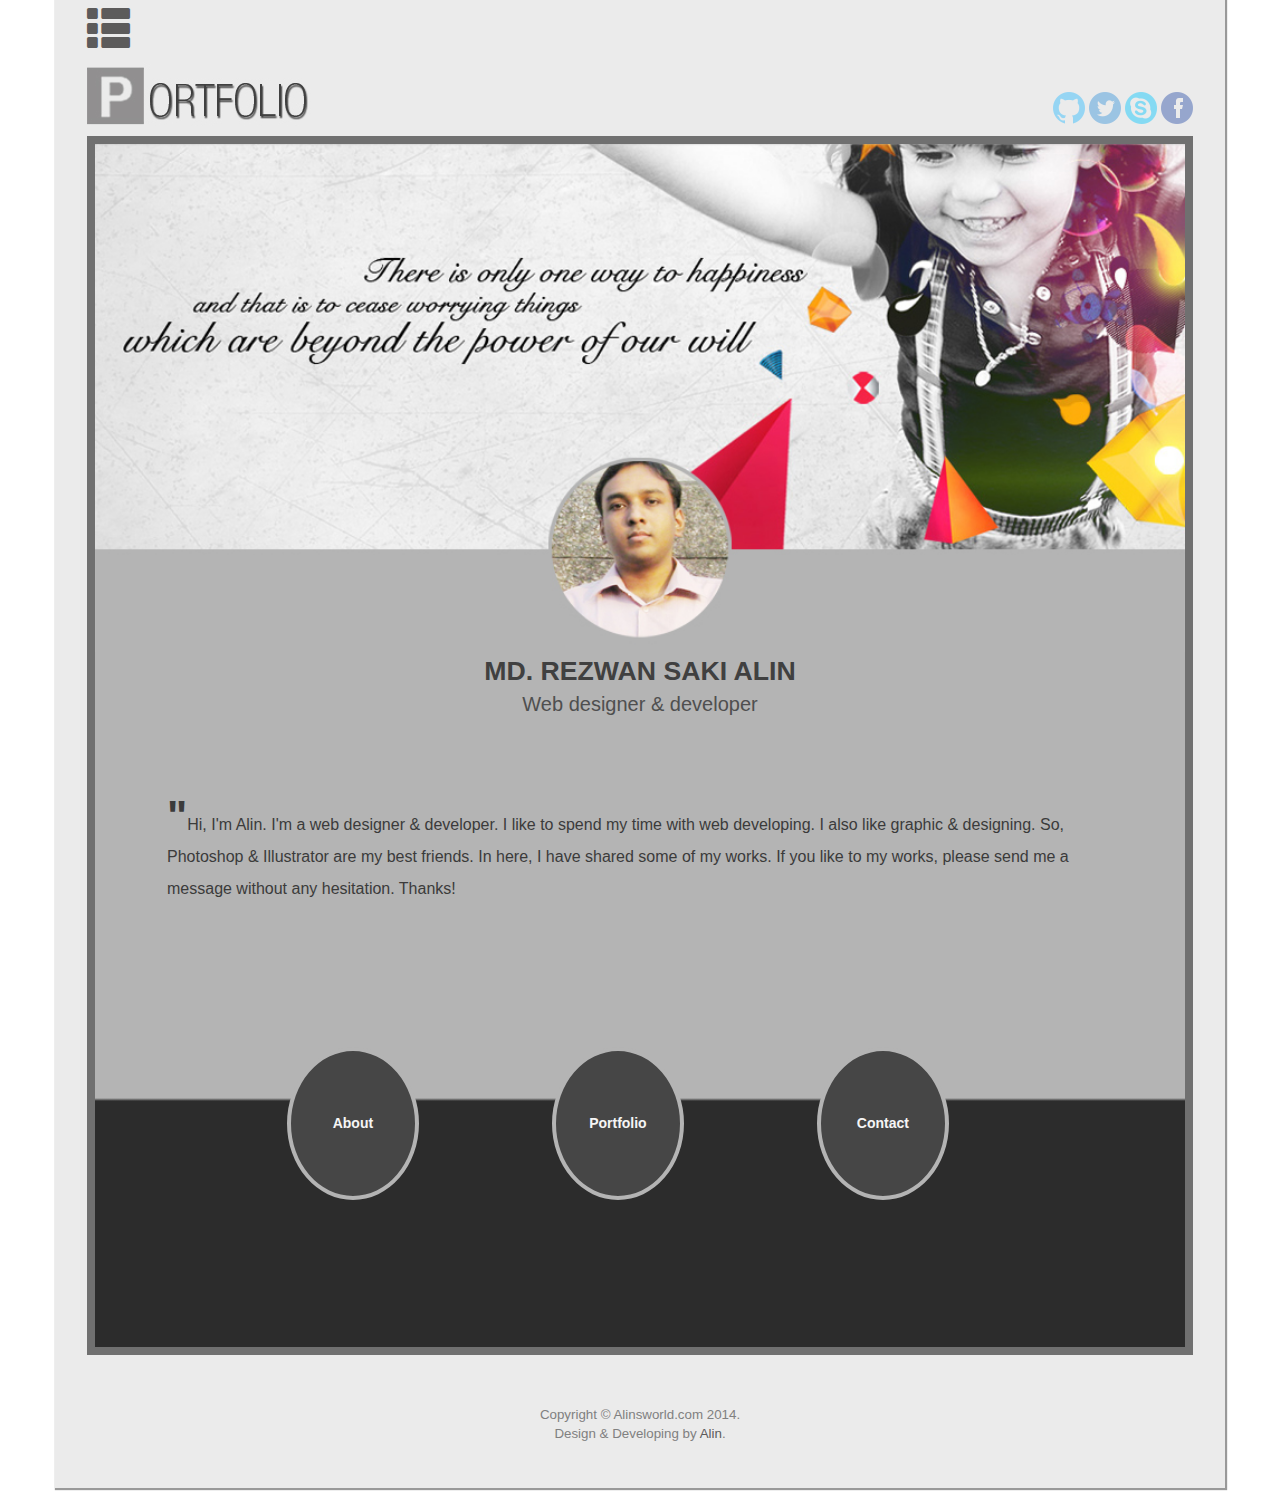
<file: index.html>
<!DOCTYPE html>
<html lang="en">
  <head>
   
   <!--
   Project Name : Portfolio
   Type : Website Developing 
   Developer : Alin (alinsworld.com)
   Completed date : 
   Design (full psd and developing all) : by Alin (using Adobe Photoshop CS5)
   Using to develope : Bootstrap 3.2.0, HTML5, CSS3, JavaScript, jQuery 
   Responsive for : 
   -->
   
    <meta charset="utf-8">
    <meta http-equiv="X-UA-Compatible" content="IE=edge">
    <meta name="viewport" content="width=device-width, initial-scale=1">
    <title>Portfolio - Home</title>

    <!-- Bootstrap -->
    <link href="css/bootstrap.min.css" rel="stylesheet">
    
     <!-- jQuery (necessary for Bootstrap's JavaScript plugins) -->
    <!-- <script src="https://ajax.googleapis.com/ajax/libs/jquery/1.11.1/jquery.min.js"></script> -->
    <script src="js/jquery-2.1.1.min.js"></script>
    <!-- Include all compiled plugins (below), or include individual files as needed -->
    <script src="js/bootstrap.min.js"></script>
    
    <!-- my own style sheet -->
    <link rel="stylesheet" href="css/mystyle.css">
    
    <!-- using google font -->
    <link rel="stylesheet" type="text/css" href="http://fonts.googleapis.com/css?family=Tangerine">
    
    <!-- font awesome -->
    <link rel="stylesheet" id="font-awesome-css" href="//netdna.bootstrapcdn.com/font-awesome/4.0.3/css/font-awesome.css" type="text/css" media="screen">
        
    <!-- slide panel -->    
    <script type="text/javascript" src="SlidePanel/js/jquery.slidepanel.js"></script>
    <link rel="stylesheet" type="text/css" href="SlidePanel/css/jquery.slidepanel.css"> 

    
    <!-- HTML5 Shim and Respond.js IE8 support of HTML5 elements and media queries -->
    <!-- WARNING: Respond.js doesn't work if you view the page via file:// -->
    <!--[if lt IE 9]>
      <script src="https://oss.maxcdn.com/html5shiv/3.7.2/html5shiv.min.js"></script>
      <script src="https://oss.maxcdn.com/respond/1.4.2/respond.min.js"></script>
    <![endif]-->
    
    <style>
        #side_menu {
            padding-left: 0;
        }
        
        /* go to top */
        .scroll-top-wrapper {
            position: fixed;
            opacity: 0;
            visibility: hidden;
            overflow: hidden;
            text-align: center;
            z-index: 99999999;
            background-color: #777777;
            color: #eeeeee;
            width: 50px;
            height: 48px;
            line-height: 48px;
            right: 30px;
            bottom: 30px;
            padding-top: 2px;
            border-top-left-radius: 10px;
            border-top-right-radius: 10px;
            border-bottom-right-radius: 10px;
            border-bottom-left-radius: 10px;
            -webkit-transition: all 0.5s ease-in-out;
            -moz-transition: all 0.5s ease-in-out;
            -ms-transition: all 0.5s ease-in-out;
            -o-transition: all 0.5s ease-in-out;
            transition: all 0.5s ease-in-out;
        }
        .scroll-top-wrapper:hover {
            background-color: #888888;
        }
        .scroll-top-wrapper.show {
            visibility:visible;
            cursor:pointer;
            opacity: 1.0;
        }
        .scroll-top-wrapper i.fa {
            line-height: inherit;
        }
        /* /go to top */
        
    </style>
    
    
    
    <!-- go to top -->
    <script>
 
    $(function(){

        $(document).on( 'scroll', function(){

            if ($(window).scrollTop() > 100) {
                $('.scroll-top-wrapper').addClass('show');
            } else {
                $('.scroll-top-wrapper').removeClass('show');
            }
        });
    });
        
        $(function(){
 
            $(document).on( 'scroll', function(){

                if ($(window).scrollTop() > 100) {
                    $('.scroll-top-wrapper').addClass('show');
                } else {
                    $('.scroll-top-wrapper').removeClass('show');
                }
            });

            $('.scroll-top-wrapper').on('click', scrollToTop);
        });
 
        function scrollToTop() {
            verticalOffset = typeof(verticalOffset) != 'undefined' ? verticalOffset : 0;
            element = $('body');
            offset = element.offset();
            offsetTop = offset.top;
            $('html, body').animate({scrollTop: offsetTop}, 500, 'linear');
        }
      </script>
    <!-- / go to top -->

  </head>

  <body>
         
          <!-- main container -->
          <div class="container" id="main_container">
         <!-- inner container -->
          <div class="conainer-fluid" id="inner_container">
            
            <!-- sideber menu -->
            <div class="container-fluid" id="side_menu">
               <div class="row">
                   <div class="col-md-12 col-sm-12 col-xs-12">
                        <a href="sidepanel_left.html" data-slidepanel="panel">
                            <span class="glyphicon glyphicon-th-list"></span>
                        </a> 
                   </div>
               </div>                
            </div> <!-- /sidebar menu-->
            
             <!-- top -->
             <div class="container-fluid" id="top">
                 <div class="row-fluid">
                     <!-- logo -->
                     <div class="col-md-5 col-sm-5 col-xs-12" id="logo">
                         <img src="img/logo1.jpg" alt="">    
                     </div> <!-- /logo -->
                     
                     <!-- social icons-->
                     <div class="col-md-7 col-sm-7 col-xs-12" id="social_icons">
                         <a href="https://github.com/rezwansaki" target="_blank"><img src="img/github.png" alt=""></a>
                         <a href="https://twitter.com/rezwansaki" target="_blank"><img src="img/twitter.png" alt=""></a>
                         <a href="#"><img src="img/skype.png" alt=""></a>
                         <a href="https://www.facebook.com/rezwan.alin" target="_blank"><img src="img/facebook.png" alt=""></a>
                     </div> <!-- /social icons-->
                 </div>
             </div> <!-- /top -->
             
             <!-- Go to top -->
            <div class="scroll-top-wrapper ">
            <!-- if use span then need internet to display this icon -->
            <span class="scroll-top-inner">
            <i class="fa fa-2x fa-arrow-circle-up"></i>
            </span> 
            <!-- <img src="img/Scroll-to-top-button-white.png" alt="" style="width:80%;margin-top:-8px;"> -->
            </div>
            <!-- /Go to top -->
            
             
             <!-- middle -->
             <div class="container-fluid" id="middle">
                 <!-- banner -->
                 <div class="row-fluid" id="banner">
                     <img src="img/banner-2.jpg" alt="">
                 </div> <!-- /banner -->
                 
                 <!-- my_name -->
                 <div class="row-fluid" id="my_name">
                     <center>
                         <big class="my-name-full">MD. REZWAN SAKI ALIN</big> <br/>
                         <small class="my-title-full">Web designer & developer</small>
                     </center>
                 </div> <!-- /my_name -->
                 
                 <!-- my_speech -->
                 <div class="row-fluid" id="my_speech">
                     <p>
                     <big class="my-speech-quot">"</big>Hi, I'm Alin. I'm a web designer & developer. I like to spend my time with web developing. I also like graphic & designing. So, Photoshop & Illustrator are my best friends. In here, I have shared some of my works. If you like to my works, please send me a message without any hesitation. Thanks!
                     </p>
                 </div> <!-- /my_speech -->
                

                 <!-- inner footer -->
                 <div class="container-fluid hidden-xs" id="inner_footer">
                         <!-- menu -->
                     <div class="row" id="menu">
                         <!-- circle button -->
                          <div class="col-md-2 col-sm-2 hidden-xs" id="empty_space">
                              
                          </div> <!-- /empty space -->
                         
                         <div class="col-md-3 col-sm-3 hidden-xs" id="menu_aboutme">
                             <a href="#" data-toggle="modal" data-target="#about1" class="round-button" style="text-decoration:none;">About</a>
                         </div>

                         <div class="col-md-3 col-sm-3 hidden-xs" id="menu_portfolio">
                             <a href="portfolio.html" class="round-button" style="text-decoration:none;">Portfolio</a>
                         </div>
                         <div class="col-md-3 col-sm-3 hidden-xs" id="menu_contact">
                             <a href="#" data-toggle="modal" data-target="#contact1" class="round-button" style="text-decoration:none;">Contact</a>
                         </div> <!-- /circle button -->
                     </div> <!-- /menu -->
                 </div> <!-- /inner footer -->
              </div> <!-- /middle -->
             
             
             
             <!-- footer -->
             <div class="container-fluid" id="footer_container">
                 <div class="row" id="footer">
                     <div>
                         Copyright &copy; Alinsworld.com 2014.
                         <br>
                         Design & Developing by <a href="http://www.alinsworld.com" target="_blank">Alin</a>.
                     </div>
                 </div>
             </div> <!-- /footer -->
             
          </div> <!-- /inner container -->
      </div> <!-- /main container -->
      
      
      
      <!-- ================================== modal ========================================== -->
      <!-- About -->
       <div class="modal fade" id="about1" role="dialog">
          <div class="modal-dialog">
            <div class="modal-content">
              <div class="modal-body">
                    <div class="list-group">
                        <big>
                            About Me
                        </big>
                        <br>
                        <small>
                            Hi, I'm Alin. I'm a web designer & developer. I like to spend my time with web developing. I also like graphic & designing. So, Photoshop & Illustrator are my best friends. In here, I have shared some of my works. If you like to my works, please send me a message without any hesitation. Thanks! 
                        </small>
                    </div>
                    <div class="modal-footer">
                        <button type="button" class="btn btn-primary btn-sm" data-dismiss="modal">Close</button>
                    </div>
              </div>
            </div>
          </div>
         </div> <!-- /About -->
         
         
         
         <!-- Contact -->
         <div class="modal fade" id="contact1" role="dialog">
          <div class="modal-dialog">
            <div class="modal-content">
              <div class="modal-body">
                    <div class="list-group">
                        <big>Contact</big>
                        <br>
                        <small style="font-family:helvetica;font-size:12pt;color:gray;">
                            rezwansaki@gmail.com <br>
                            http://www.alinsworld.com <br>
                        </small>
                    </div>
                    <div class="modal-footer">
                        <button type="button" class="btn btn-primary btn-sm" data-dismiss="modal">Close</button>
                    </div>
              </div>
            </div>
          </div>
         </div> <!-- /Contact -->
      <!-- ==================================== /modal ======================================= -->
      
      
      
      
        <!-- slide panel : call the function -->
        <script type="text/javascript">
            $(document).ready(function(){
                $('[data-slidepanel]').slidepanel({
                    orientation: 'left',
                    mode: 'push'
                });
            });
        </script> <!-- /slide panel : call the function -->

  </body>
  
</html>
</file>
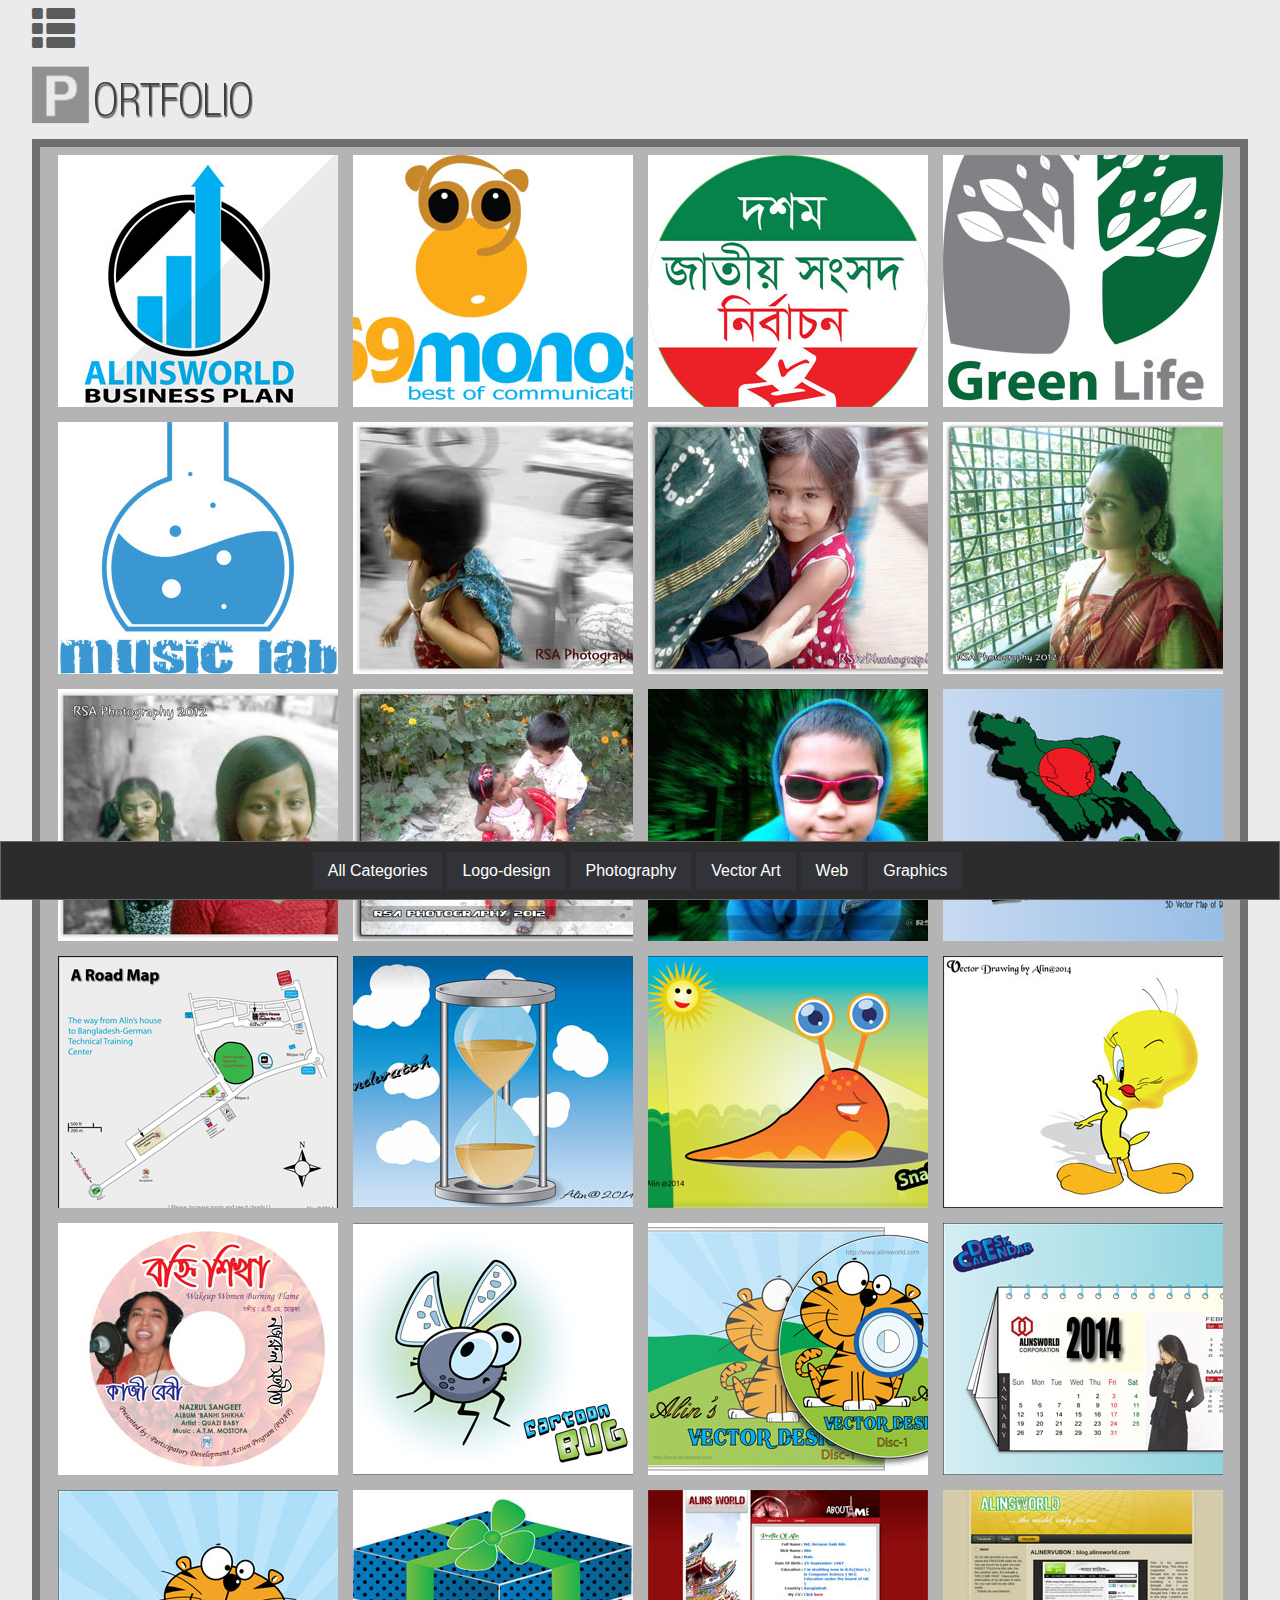
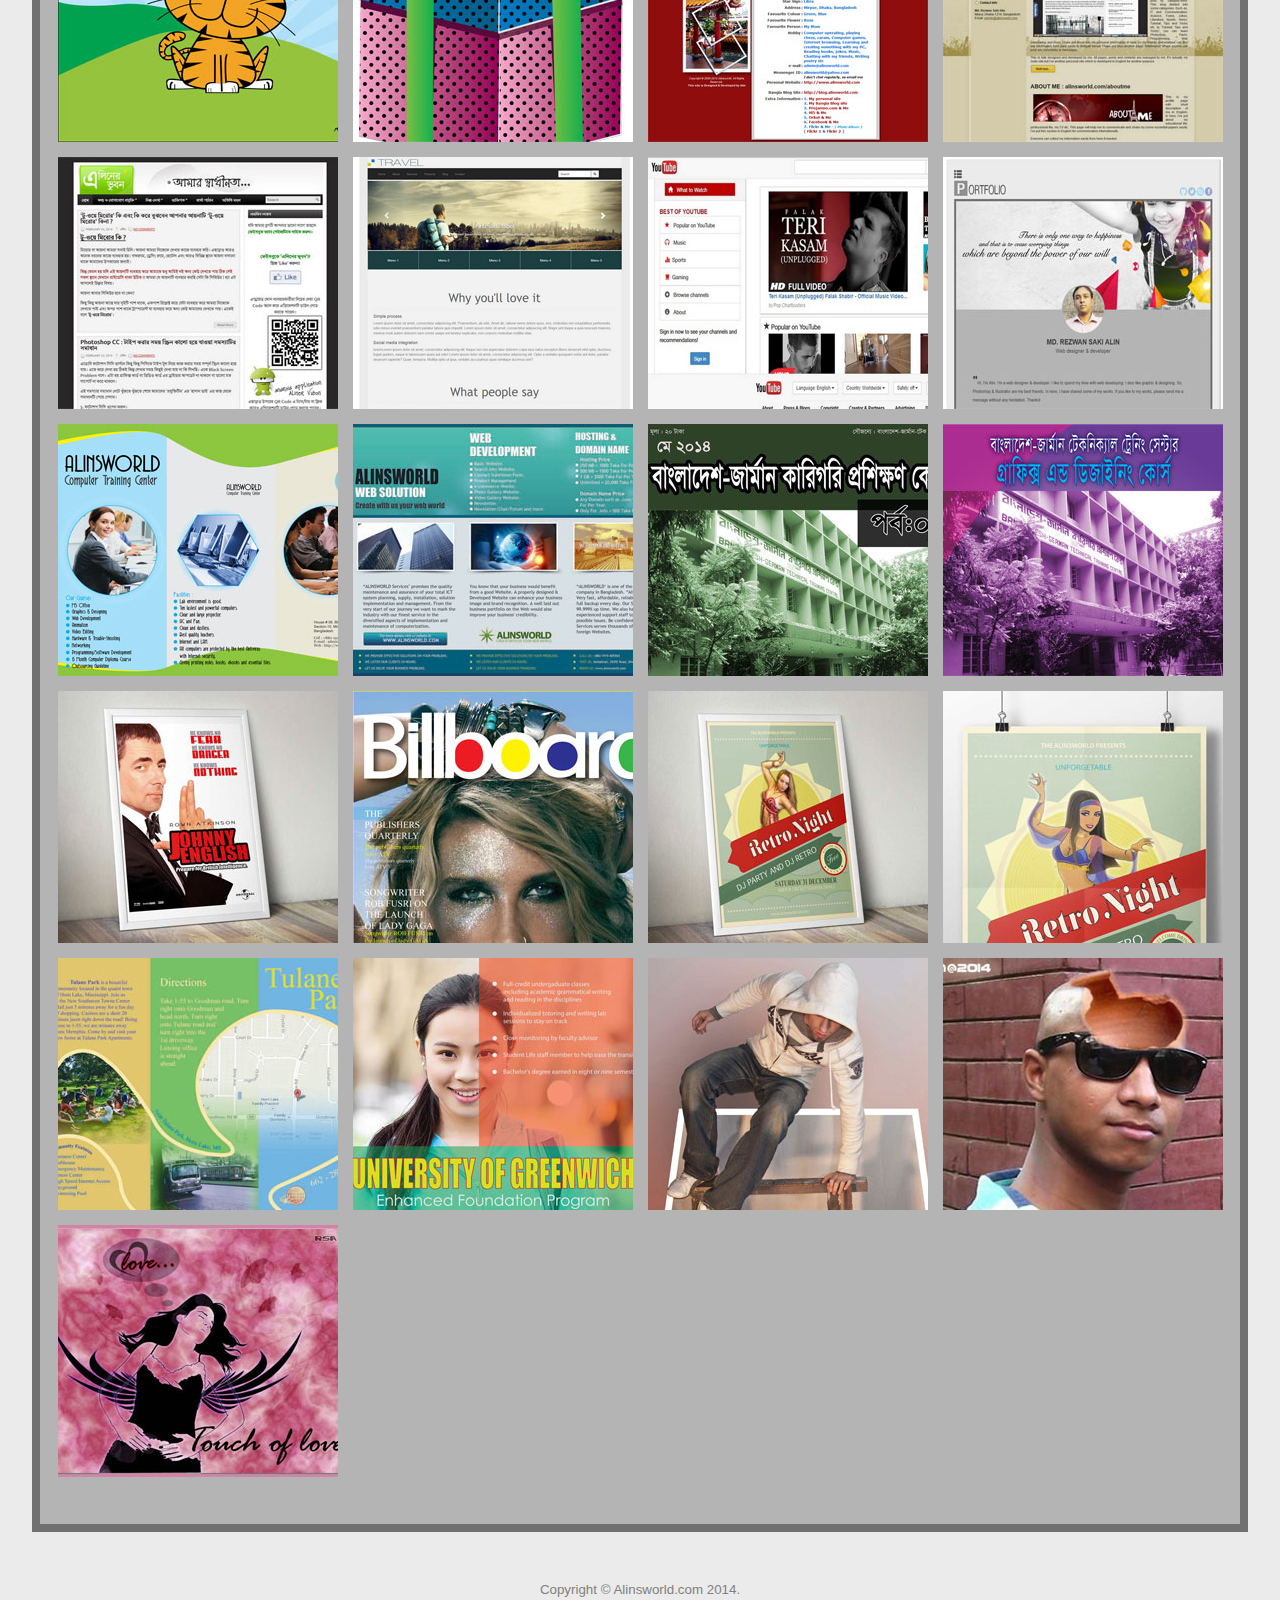
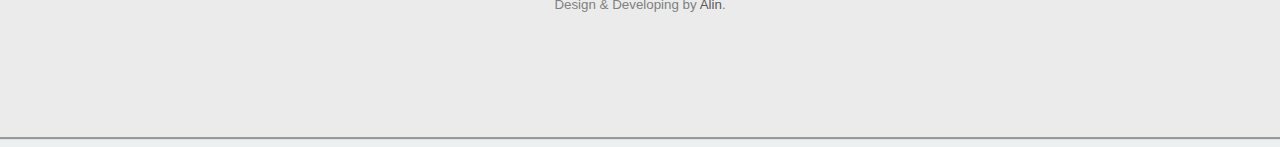
<file: portfolio.html>
<!DOCTYPE html>
<html lang="en">
  <head>
   
   <!--
   Project Name : Portfolio
   Type : Website Developing 
   Developer : Alin (alinsworld.com)
   Completed date : 
   Design (full psd and developing all) : by Alin (using Photoshop CS5)
   Using to develope : Bootstrap 3.2.0, HTML5, CSS3, JavaScript, jQuery 
   Responsive for : 
   -->
   
    <meta charset="utf-8">
    <meta http-equiv="X-UA-Compatible" content="IE=edge">
    <meta name="viewport" content="width=device-width, initial-scale=1">
    <title>Portfolio - Portfolio</title>

    <!-- Bootstrap -->
    <link href="css/bootstrap.min.css" rel="stylesheet">
    
     <!-- jQuery (necessary for Bootstrap's JavaScript plugins) -->
    <!-- <script src="https://ajax.googleapis.com/ajax/libs/jquery/1.11.1/jquery.min.js"></script> -->
    <script src="js/jquery-2.1.1.min.js"></script>
    <!-- Include all compiled plugins (below), or include individual files as needed -->
    <script src="js/bootstrap.min.js"></script>
    
    <!-- my own style sheet -->
    <link rel="stylesheet" href="css/mystyle2.css">
    
    <link rel="stylesheet" href="css/style.css">
    
    <!-- using google font -->
    <link rel="stylesheet" type="text/css" href="http://fonts.googleapis.com/css?family=Tangerine">
    
    <!-- font awesome -->
    <link rel="stylesheet" id="font-awesome-css" href="//netdna.bootstrapcdn.com/font-awesome/4.0.3/css/font-awesome.css" type="text/css" media="screen">
    
    
    
    <!-- portfolio_script_javascript-->
     <script type="text/javascript" src="js/jquery.min.js"></script> <!-- must need to work with jQuery -->
     <script src="js/jquery.isotope.min.js"></script> <!-- must need to work -->
	 <script src="js/custom.js"></script>  <!-- must need to display all items -->
	 <script src="js/modernizr.custom.js"></script> <!-- description for images withing an image -->


    <script src="js/jquery.prettyPhoto.js"></script>
    <link rel="stylesheet" href="css/prettyPhoto.css">
    
    
     <!-- slide panel -->    
    <script type="text/javascript" src="SlidePanel/js/jquery.slidepanel.js"></script>
    <link rel="stylesheet" type="text/css" href="SlidePanel/css/jquery.slidepanel.css"> 



    
    <!-- HTML5 Shim and Respond.js IE8 support of HTML5 elements and media queries -->
    <!-- WARNING: Respond.js doesn't work if you view the page via file:// -->
    <!--[if lt IE 9]>
      <script src="https://oss.maxcdn.com/html5shiv/3.7.2/html5shiv.min.js"></script>
      <script src="https://oss.maxcdn.com/respond/1.4.2/respond.min.js"></script>
    <![endif]-->
    
    
    
    <style>
        #side_menu {
            padding-left: 0;
        }
        
        .navbar-default {
            background-color: #2c2c2c;
        }
        
        #filters li {
            margin-bottom: 5px;
        }
        
    </style>
    
    
    
     <!-- go to top -->
    <script>
 
    $(function(){

        $(document).on( 'scroll', function(){

            if ($(window).scrollTop() > 100) {
                $('.scroll-top-wrapper').addClass('show');
            } else {
                $('.scroll-top-wrapper').removeClass('show');
            }
        });
    });
        
        $(function(){
 
            $(document).on( 'scroll', function(){

                if ($(window).scrollTop() > 100) {
                    $('.scroll-top-wrapper').addClass('show');
                } else {
                    $('.scroll-top-wrapper').removeClass('show');
                }
            });

            $('.scroll-top-wrapper').on('click', scrollToTop);
        });
 
        function scrollToTop() {
            verticalOffset = typeof(verticalOffset) != 'undefined' ? verticalOffset : 0;
            element = $('body');
            offset = element.offset();
            offsetTop = offset.top;
            $('html, body').animate({scrollTop: offsetTop}, 500, 'linear');
        }
      </script>
    <!-- / go to top -->

  </head>

  <body>
      <!-- main container -->
      <div class="container-fluid" id="main_container">
         <!-- inner container -->
          <div class="conainer-fluid" id="inner_container">
            
            <!-- sideber menu -->
            <div class="container-fluid" id="side_menu">
               <div class="row">
                   <div class="col-md-12 col-sm-12 col-xs-12">
                        <a href="sidepanel_left.html" data-slidepanel="panel">
                            <span class="glyphicon glyphicon-th-list"></span>
                        </a> 
                   </div>
               </div>                
            </div> <!-- /sidebar menu-->
            
             <!-- top -->
             <div class="container-fluid" id="top">
                 <div class="row-fluid">
                     <!-- logo -->
                     <div class="col-md-5 col-sm-5 col-xs-12" id="logo">
                         <img src="img/logo1.jpg" alt="">    
                     </div> <!-- /logo -->
                 </div>
             </div> <!-- /top -->
             
             
             <!-- Go to top -->
            <div class="scroll-top-wrapper">
            <!-- if use span then need internet to display this icon -->
            <span class="scroll-top-inner">
            <i class="fa fa-2x fa-arrow-circle-up"></i>
            </span> 
            <!-- <img src="img/Scroll-to-top-button-white.png" alt="" style="width:80%;margin-top:-8px;"> -->
            </div>
            <!-- /Go to top -->
            
             
             <!-- middle -->
             <div class="container-fluid" id="middle">
                
                
                <div class="container-fluid" id="portfolio_inner">
                    
                      
<!-- ======================================== Portfolio items will be added here ============================================== -->
                     
                      <!-- portfolio items -->
                     <div class="row-fluid" id="category_items">
                
                            <!-- Portfolio items are added here -->
                            <ul id="container" class="clickable cs-style-5 grid clearfix isotope" style="position: relative; overflow: hidden; height: 534px; width: 1475px;">


                                <!-- logo design -->
                                <li class="element logo-design isotope-item" style="position: absolute; left: 0px; top: 0px; -webkit-transform: translate3d(295px, 0px, 0px);">
                                  <figure>
                                      <img src="portfolioItems/logo_design/logo-1.jpg" alt="">
                                      <figcaption>
                                            <h3><a href="#">69Monos</a></h3>
                                            <div class="meta-box clearfix">
                                                <span class="entry-categories">Logo design for BGTTC project.</span>
                                            </div>
                                   
                                            <footer style="padding:0 10px;">
                                                <div style="float:left;" id="nivo-lightbox-demo"> <p> <a href="portfolioItems/big/logo_design/logo-1.jpg" data-lightbox-gallery="gallery1" id="nivo-lightbox-demo" rel="prettyPhoto[portfolio]">View</a> </p></div> 
                                                 <div style="float:right;" id="nivo-lightbox-demo"><p> <a href="#">Details</a> </p></div>                                 
                                            </footer>
                                        </figcaption>
                                    </figure>

                                </li>
                                
                                <li class="element logo-design isotope-item" style="position: absolute; left: 0px; top: 0px; -webkit-transform: translate3d(295px, 0px, 0px);">
                                  <figure>
                                      <img src="portfolioItems/logo_design/logo-2.jpg" alt="">
                                      <figcaption>
                                            <h3><a href="#">69Monos</a></h3>
                                            <div class="meta-box clearfix">
                                                <span class="entry-categories">Logo design for BGTTC project.</span>
                                            </div>
                                   
                                            <footer style="padding:0 10px;">
                                                <div style="float:left;" id="nivo-lightbox-demo"> <p> <a href="portfolioItems/big/logo_design/logo-2.jpg" data-lightbox-gallery="gallery1" id="nivo-lightbox-demo" rel="prettyPhoto[portfolio]">View</a> </p></div> 
                                                 <div style="float:right;" id="nivo-lightbox-demo"><p> <a href="#">Details</a> </p></div>                                 
                                            </footer>
                                        </figcaption>
                                    </figure>

                                </li>
                                
                                <li class="element logo-design isotope-item" style="position: absolute; left: 0px; top: 0px; -webkit-transform: translate3d(295px, 0px, 0px);">
                                  <figure>
                                      <img src="portfolioItems/logo_design/logo-3.jpg" alt="">
                                      <figcaption>
                                            <h3><a href="#">69Monos</a></h3>
                                            <div class="meta-box clearfix">
                                                <span class="entry-categories">Logo design for BGTTC project.</span>
                                            </div>
                                   
                                            <footer style="padding:0 10px;">
                                                <div style="float:left;" id="nivo-lightbox-demo"> <p> <a href="portfolioItems/big/logo_design/logo-3.jpg" data-lightbox-gallery="gallery1" id="nivo-lightbox-demo" rel="prettyPhoto[portfolio]">View</a> </p></div> 
                                                 <div style="float:right;" id="nivo-lightbox-demo"><p> <a href="#">Details</a> </p></div>                                 
                                            </footer>
                                        </figcaption>
                                    </figure>

                                </li>
                                
                                <li class="element logo-design isotope-item" style="position: absolute; left: 0px; top: 0px; -webkit-transform: translate3d(295px, 0px, 0px);">
                                  <figure>
                                      <img src="portfolioItems/logo_design/logo-4.jpg" alt="">
                                      <figcaption>
                                            <h3><a href="#">69Monos</a></h3>
                                            <div class="meta-box clearfix">
                                                <span class="entry-categories">Logo design for BGTTC project.</span>
                                            </div>
                                   
                                            <footer style="padding:0 10px;">
                                                <div style="float:left;" id="nivo-lightbox-demo"> <p> <a href="portfolioItems/big/logo_design/logo-4.jpg" data-lightbox-gallery="gallery1" id="nivo-lightbox-demo" rel="prettyPhoto[portfolio]">View</a> </p></div> 
                                                 <div style="float:right;" id="nivo-lightbox-demo"><p> <a href="#">Details</a> </p></div>                                 
                                            </footer>
                                        </figcaption>
                                    </figure>

                                </li>
                                
                                <li class="element logo-design isotope-item" style="position: absolute; left: 0px; top: 0px; -webkit-transform: translate3d(295px, 0px, 0px);">
                                  <figure>
                                      <img src="portfolioItems/logo_design/logo-5.jpg" alt="">
                                      <figcaption>
                                            <h3><a href="#">69Monos</a></h3>
                                            <div class="meta-box clearfix">
                                                <span class="entry-categories">Logo design for BGTTC project.</span>
                                            </div>
                                   
                                            <footer style="padding:0 10px;">
                                                <div style="float:left;" id="nivo-lightbox-demo"> <p> <a href="portfolioItems/big/logo_design/logo-5.jpg" data-lightbox-gallery="gallery1" id="nivo-lightbox-demo" rel="prettyPhoto[portfolio]">View</a> </p></div> 
                                                 <div style="float:right;" id="nivo-lightbox-demo"><p> <a href="#">Details</a> </p></div>                                 
                                            </footer>
                                        </figcaption>
                                    </figure>

                                </li>
                                <!-- /logo design -->
                                
                                
                                <!-- photography -->
                                <li class="element photography isotope-item" style="position: absolute; left: 0px; top: 0px; -webkit-transform: translate3d(295px, 0px, 0px);">
                                  <figure>
                                      <img src="portfolioItems/photography/pg-1.jpg" alt="">
                                      <figcaption>
                                            <h3><a href="#">Photography</a></h3>
                                            <div class="meta-box clearfix">
                                                <span class="entry-categories">2MP Camera</span>
                                            </div>
                                   
                                            <footer style="padding:0 10px;">
                                                <div style="float:left;" id="nivo-lightbox-demo"> <p> <a href="portfolioItems/big/photography/pg-1.jpg" data-lightbox-gallery="gallery1" id="nivo-lightbox-demo" rel="prettyPhoto[portfolio]">View</a> </p></div> 
                                                 <div style="float:right;" id="nivo-lightbox-demo"><p> <a href="#">Details</a> </p></div>                                 
                                            </footer>
                                        </figcaption>
                                    </figure>

                                </li>
                                
                                 <li class="element photography isotope-item" style="position: absolute; left: 0px; top: 0px; -webkit-transform: translate3d(295px, 0px, 0px);">
                                  <figure>
                                      <img src="portfolioItems/photography/pg-2.jpg" alt="">
                                      <figcaption>
                                            <h3><a href="#">Photography</a></h3>
                                            <div class="meta-box clearfix">
                                                <span class="entry-categories">2MP Camera</span>
                                            </div>
                                   
                                            <footer style="padding:0 10px;">
                                                <div style="float:left;" id="nivo-lightbox-demo"> <p> <a href="portfolioItems/big/photography/pg-2.jpg" data-lightbox-gallery="gallery1" id="nivo-lightbox-demo" rel="prettyPhoto[portfolio]">View</a> </p></div> 
                                                 <div style="float:right;" id="nivo-lightbox-demo"><p> <a href="#" >Details</a> </p></div>                                 
                                            </footer>
                                        </figcaption>
                                    </figure>

                                </li>
                                
                                 <li class="element photography isotope-item" style="position: absolute; left: 0px; top: 0px; -webkit-transform: translate3d(295px, 0px, 0px);">
                                  <figure>
                                      <img src="portfolioItems/photography/pg-3.jpg" alt="">
                                      <figcaption>
                                            <h3><a href="#">Photography</a></h3>
                                            <div class="meta-box clearfix">
                                                <span class="entry-categories">2MP Camera</span>
                                            </div>
                                   
                                            <footer style="padding:0 10px;">
                                                <div style="float:left;" id="nivo-lightbox-demo"> <p> <a href="portfolioItems/big/photography/pg-3.jpg" data-lightbox-gallery="gallery1" id="nivo-lightbox-demo" rel="prettyPhoto[portfolio]">View</a> </p></div> 
                                                 <div style="float:right;" id="nivo-lightbox-demo"><p> <a href="#" >Details</a> </p></div>                                 
                                            </footer>
                                        </figcaption>
                                    </figure>

                                </li>
                                
                                 <li class="element photography isotope-item" style="position: absolute; left: 0px; top: 0px; -webkit-transform: translate3d(295px, 0px, 0px);">
                                  <figure>
                                      <img src="portfolioItems/photography/pg-4.jpg" alt="">
                                      <figcaption>
                                            <h3><a href="#">Photography</a></h3>
                                            <div class="meta-box clearfix">
                                                <span class="entry-categories">2MP Camera</span>
                                            </div>
                                   
                                            <footer style="padding:0 10px;">
                                                <div style="float:left;" id="nivo-lightbox-demo"> <p> <a href="portfolioItems/big/photography/pg-4.jpg" data-lightbox-gallery="gallery1" id="nivo-lightbox-demo" rel="prettyPhoto[portfolio]">View</a> </p></div> 
                                                 <div style="float:right;" id="nivo-lightbox-demo"><p> <a href="#" >Details</a> </p></div>                                 
                                            </footer>
                                        </figcaption>
                                    </figure>

                                </li>
                                
                                 <li class="element photography isotope-item" style="position: absolute; left: 0px; top: 0px; -webkit-transform: translate3d(295px, 0px, 0px);">
                                  <figure>
                                      <img src="portfolioItems/photography/pg-5.jpg" alt="">
                                      <figcaption>
                                            <h3><a href="#">Photography</a></h3>
                                            <div class="meta-box clearfix">
                                                <span class="entry-categories">2MP Camera</span>
                                            </div>
                                   
                                            <footer style="padding:0 10px;">
                                                <div style="float:left;" id="nivo-lightbox-demo"> <p> <a href="portfolioItems/big/photography/pg-5.jpg" data-lightbox-gallery="gallery1" id="nivo-lightbox-demo" rel="prettyPhoto[portfolio]">View</a> </p></div> 
                                                 <div style="float:right;" id="nivo-lightbox-demo"><p> <a href="#" >Details</a> </p></div>                                 
                                            </footer>
                                        </figcaption>
                                    </figure>

                                </li>
                                
                                 <li class="element photography isotope-item" style="position: absolute; left: 0px; top: 0px; -webkit-transform: translate3d(295px, 0px, 0px);">
                                  <figure>
                                      <img src="portfolioItems/photography/pg-6.jpg" alt="">
                                      <figcaption>
                                            <h3><a href="#">Photography</a></h3>
                                            <div class="meta-box clearfix">
                                                <span class="entry-categories">2MP Camera</span>
                                            </div>
                                   
                                            <footer style="padding:0 10px;">
                                                <div style="float:left;" id="nivo-lightbox-demo"> <p> <a href="portfolioItems/big/photography/pg-6.jpg" data-lightbox-gallery="gallery1" id="nivo-lightbox-demo" rel="prettyPhoto[portfolio]">View</a> </p></div> 
                                                 <div style="float:right;" id="nivo-lightbox-demo"><p> <a href="#" >Details</a> </p></div>                                 
                                            </footer>
                                        </figcaption>
                                    </figure>

                                </li>
                                <!-- /photography -->
                                
                                
                                <!-- vector art -->
                                <li class="element vector-art isotope-item" style="position: absolute; left: 0px; top: 0px; -webkit-transform: translate3d(295px, 0px, 0px);">
                                  <figure>
                                      <img src="portfolioItems/vector_art/va-1.jpg" alt="">
                                      <figcaption>
                                            <h3><a href="#">Vector Art</a></h3>
                                            <div class="meta-box clearfix">
                                                <span class="entry-categories">Illustrator CS4</span>
                                            </div>
                                   
                                            <footer style="padding:0 10px;">
                                                <div style="float:left;" id="nivo-lightbox-demo"> <p> <a href="portfolioItems/big/vector_art/va-1.jpg" data-lightbox-gallery="gallery1" id="nivo-lightbox-demo" rel="prettyPhoto[portfolio]">View</a> </p></div> 
                                                 <div style="float:right;" id="nivo-lightbox-demo"><p> <a href="#" >Details</a> </p></div>                                 
                                            </footer>
                                        </figcaption>
                                    </figure>

                                </li>
                                
                                 <li class="element vector-art isotope-item" style="position: absolute; left: 0px; top: 0px; -webkit-transform: translate3d(295px, 0px, 0px);">
                                  <figure>
                                      <img src="portfolioItems/vector_art/va-11.jpg" alt="">
                                      <figcaption>
                                            <h3><a href="#">Vector Art</a></h3>
                                            <div class="meta-box clearfix">
                                                <span class="entry-categories">Illustrator CS4</span>
                                            </div>
                                   
                                            <footer style="padding:0 10px;">
                                                <div style="float:left;" id="nivo-lightbox-demo"> <p> <a href="portfolioItems/big/vector_art/va-11.jpg" data-lightbox-gallery="gallery1" id="nivo-lightbox-demo" rel="prettyPhoto[portfolio]">View</a> </p></div> 
                                                 <div style="float:right;" id="nivo-lightbox-demo"><p> <a href="#" >Details</a> </p></div>                                 
                                            </footer>
                                        </figcaption>
                                    </figure>

                                </li>
                                
                                 <li class="element vector-art isotope-item" style="position: absolute; left: 0px; top: 0px; -webkit-transform: translate3d(295px, 0px, 0px);">
                                  <figure>
                                      <img src="portfolioItems/vector_art/va-12.jpg" alt="">
                                      <figcaption>
                                            <h3><a href="#">Vector Art</a></h3>
                                            <div class="meta-box clearfix">
                                                <span class="entry-categories">Illustrator CS4</span>
                                            </div>
                                   
                                            <footer style="padding:0 10px;">
                                                <div style="float:left;" id="nivo-lightbox-demo"> <p> <a href="portfolioItems/big/vector_art/va-12.jpg" data-lightbox-gallery="gallery1" id="nivo-lightbox-demo" rel="prettyPhoto[portfolio]">View</a> </p></div> 
                                                 <div style="float:right;" id="nivo-lightbox-demo"><p> <a href="#" >Details</a> </p></div>                                 
                                            </footer>
                                        </figcaption>
                                    </figure>

                                </li>
                                
                                 <li class="element vector-art isotope-item" style="position: absolute; left: 0px; top: 0px; -webkit-transform: translate3d(295px, 0px, 0px);">
                                  <figure>
                                      <img src="portfolioItems/vector_art/va-13.jpg" alt="">
                                      <figcaption>
                                            <h3><a href="#">Vector Art</a></h3>
                                            <div class="meta-box clearfix">
                                                <span class="entry-categories">Illustrator CS4</span>
                                            </div>
                                   
                                            <footer style="padding:0 10px;">
                                                <div style="float:left;" id="nivo-lightbox-demo"> <p> <a href="portfolioItems/big/vector_art/va-13.jpg" data-lightbox-gallery="gallery1" id="nivo-lightbox-demo" rel="prettyPhoto[portfolio]">View</a> </p></div> 
                                                 <div style="float:right;" id="nivo-lightbox-demo"><p> <a href="#" >Details</a> </p></div>                                 
                                            </footer>
                                        </figcaption>
                                    </figure>

                                </li>
                                
                                 <li class="element vector-art isotope-item" style="position: absolute; left: 0px; top: 0px; -webkit-transform: translate3d(295px, 0px, 0px);">
                                  <figure>
                                      <img src="portfolioItems/vector_art/va-14.jpg" alt="">
                                      <figcaption>
                                            <h3><a href="#">Vector Art</a></h3>
                                            <div class="meta-box clearfix">
                                                <span class="entry-categories">Illustrator CS4</span>
                                            </div>
                                   
                                            <footer style="padding:0 10px;">
                                                <div style="float:left;" id="nivo-lightbox-demo"> <p> <a href="portfolioItems/big/vector_art/va-14.jpg" data-lightbox-gallery="gallery1" id="nivo-lightbox-demo" rel="prettyPhoto[portfolio]">View</a> </p></div> 
                                                 <div style="float:right;" id="nivo-lightbox-demo"><p> <a href="#" >Details</a> </p></div>                                 
                                            </footer>
                                        </figcaption>
                                    </figure>

                                </li>
                                
                                 <li class="element vector-art isotope-item" style="position: absolute; left: 0px; top: 0px; -webkit-transform: translate3d(295px, 0px, 0px);">
                                  <figure>
                                      <img src="portfolioItems/vector_art/va-2.jpg" alt="">
                                      <figcaption>
                                            <h3><a href="#">Vector Art</a></h3>
                                            <div class="meta-box clearfix">
                                                <span class="entry-categories">Illustrator CS4</span>
                                            </div>
                                   
                                            <footer style="padding:0 10px;">
                                                <div style="float:left;" id="nivo-lightbox-demo"> <p> <a href="portfolioItems/big/vector_art/va-2.jpg" data-lightbox-gallery="gallery1" id="nivo-lightbox-demo" rel="prettyPhoto[portfolio]">View</a> </p></div> 
                                                 <div style="float:right;" id="nivo-lightbox-demo"><p> <a href="#" >Details</a> </p></div>                                 
                                            </footer>
                                        </figcaption>
                                    </figure>

                                </li>
                                
                                 <li class="element vector-art isotope-item" style="position: absolute; left: 0px; top: 0px; -webkit-transform: translate3d(295px, 0px, 0px);">
                                  <figure>
                                      <img src="portfolioItems/vector_art/va-4.jpg" alt="">
                                      <figcaption>
                                            <h3><a href="#">Vector Art</a></h3>
                                            <div class="meta-box clearfix">
                                                <span class="entry-categories">Illustrator CS4</span>
                                            </div>
                                   
                                            <footer style="padding:0 10px;">
                                                <div style="float:left;" id="nivo-lightbox-demo"> <p> <a href="portfolioItems/big/vector_art/va-4.jpg" data-lightbox-gallery="gallery1" id="nivo-lightbox-demo" rel="prettyPhoto[portfolio]">View</a> </p></div> 
                                                 <div style="float:right;" id="nivo-lightbox-demo"><p> <a href="#" >Details</a> </p></div>                                 
                                            </footer>
                                        </figcaption>
                                    </figure>

                                </li>
                                
                                 <li class="element vector-art isotope-item" style="position: absolute; left: 0px; top: 0px; -webkit-transform: translate3d(295px, 0px, 0px);">
                                  <figure>
                                      <img src="portfolioItems/vector_art/va-5.jpg" alt="">
                                      <figcaption>
                                            <h3><a href="#">Vector Art</a></h3>
                                            <div class="meta-box clearfix">
                                                <span class="entry-categories">Illustrator CS4</span>
                                            </div>
                                   
                                            <footer style="padding:0 10px;">
                                                <div style="float:left;" id="nivo-lightbox-demo"> <p> <a href="portfolioItems/big/vector_art/va-5.jpg" data-lightbox-gallery="gallery1" id="nivo-lightbox-demo" rel="prettyPhoto[portfolio]">View</a> </p></div> 
                                                 <div style="float:right;" id="nivo-lightbox-demo"><p> <a href="#" >Details</a> </p></div>                                 
                                            </footer>
                                        </figcaption>
                                    </figure>

                                </li>
                                
                                 <li class="element vector-art isotope-item" style="position: absolute; left: 0px; top: 0px; -webkit-transform: translate3d(295px, 0px, 0px);">
                                  <figure>
                                      <img src="portfolioItems/vector_art/va-7.jpg" alt="">
                                      <figcaption>
                                            <h3><a href="#">Vector Art</a></h3>
                                            <div class="meta-box clearfix">
                                                <span class="entry-categories">Illustrator CS4</span>
                                            </div>
                                   
                                            <footer style="padding:0 10px;">
                                                <div style="float:left;" id="nivo-lightbox-demo"> <p> <a href="portfolioItems/big/vector_art/va-7.jpg" data-lightbox-gallery="gallery1" id="nivo-lightbox-demo" rel="prettyPhoto[portfolio]">View</a> </p></div> 
                                                 <div style="float:right;" id="nivo-lightbox-demo"><p> <a href="#" >Details</a> </p></div>                                 
                                            </footer>
                                        </figcaption>
                                    </figure>

                                </li>
                                
                                 <li class="element vector-art isotope-item" style="position: absolute; left: 0px; top: 0px; -webkit-transform: translate3d(295px, 0px, 0px);">
                                  <figure>
                                      <img src="portfolioItems/vector_art/va-8.jpg" alt="">
                                      <figcaption>
                                            <h3><a href="#">Vector Art</a></h3>
                                            <div class="meta-box clearfix">
                                                <span class="entry-categories">Illustrator CS4</span>
                                            </div>
                                   
                                            <footer style="padding:0 10px;">
                                                <div style="float:left;" id="nivo-lightbox-demo"> <p> <a href="portfolioItems/big/vector_art/va-8.jpg" data-lightbox-gallery="gallery1" id="nivo-lightbox-demo" rel="prettyPhoto[portfolio]">View</a> </p></div> 
                                                 <div style="float:right;" id="nivo-lightbox-demo"><p> <a href="#" >Details</a> </p></div>                                 
                                            </footer>
                                        </figcaption>
                                    </figure>

                                </li>
                                
                                 <li class="element vector-art isotope-item" style="position: absolute; left: 0px; top: 0px; -webkit-transform: translate3d(295px, 0px, 0px);">
                                  <figure>
                                      <img src="portfolioItems/vector_art/va-9.jpg" alt="">
                                      <figcaption>
                                            <h3><a href="#">Vector Art</a></h3>
                                            <div class="meta-box clearfix">
                                                <span class="entry-categories">Illustrator CS4</span>
                                            </div>
                                   
                                            <footer style="padding:0 10px;">
                                                <div style="float:left;" id="nivo-lightbox-demo"> <p> <a href="portfolioItems/big/vector_art/va-9.jpg" data-lightbox-gallery="gallery1" id="nivo-lightbox-demo" rel="prettyPhoto[portfolio]">View</a> </p></div> 
                                                 <div style="float:right;" id="nivo-lightbox-demo"><p> <a href="#" >Details</a> </p></div>                                 
                                            </footer>
                                        </figcaption>
                                    </figure>

                                </li>
                                <!-- /vector art -->
                                
                                
                                
                                <!-- web -->
                                <li class="element web isotope-item" style="position: absolute; left: 0px; top: 0px; -webkit-transform: translate3d(295px, 0px, 0px);">
                                  <figure>
                                      <img src="portfolioItems/web/alinsworld/aboutme.jpg" alt="">
                                      <figcaption>
                                            <h3><a href="#">Web Developing</a></h3>
                                            <div class="meta-box clearfix">
                                                <span class="entry-categories">Web and Mobile App Development</span>
                                            </div>
                                   
                                            <footer style="padding:0 10px;">
                                                <div style="float:left;" id="nivo-lightbox-demo"> <p> <a href="portfolioItems/big/web/alinsworld/aboutme.jpg" data-lightbox-gallery="gallery1" id="nivo-lightbox-demo" rel="prettyPhoto[portfolio]">View</a> </p></div> 
                                                 <div style="float:right;" id="nivo-lightbox-demo"><p> <a href="http://alinsworld.com/aboutme/" target="_blank">Demo</a> </p></div>                                 
                                            </footer>
                                        </figcaption>
                                    </figure>

                                </li>
                                
                                <li class="element web isotope-item" style="position: absolute; left: 0px; top: 0px; -webkit-transform: translate3d(295px, 0px, 0px);">
                                  <figure>
                                      <img src="portfolioItems/web/alinsworld/alinsworld.jpg" alt="">
                                      <figcaption>
                                            <h3><a href="#">Web Developing</a></h3>
                                            <div class="meta-box clearfix">
                                                <span class="entry-categories">Web and Mobile app Development</span>
                                            </div>
                                   
                                            <footer style="padding:0 10px;">
                                                <div style="float:left;" id="nivo-lightbox-demo"> <p> <a href="portfolioItems/big/web/alinsworld/alinsworld.jpg" data-lightbox-gallery="gallery1" id="nivo-lightbox-demo" rel="prettyPhoto[portfolio]">View</a> </p></div> 
                                                 <div style="float:right;" id="nivo-lightbox-demo"><p> <a href="http://www.alinsworld.com/" target="_blank">Demo</a> </p></div>                                 
                                            </footer>
                                        </figcaption>
                                    </figure>

                                </li>
                                
                                 <li class="element web isotope-item" style="position: absolute; left: 0px; top: 0px; -webkit-transform: translate3d(295px, 0px, 0px);">
                                  <figure>
                                      <img src="portfolioItems/web/alinsworld/blog.jpg" alt="">
                                      <figcaption>
                                            <h3><a href="#">Web Developing</a></h3>
                                            <div class="meta-box clearfix">
                                                <span class="entry-categories">Web and Mobile app Development</span>
                                            </div>
                                   
                                            <footer style="padding:0 10px;">
                                                <div style="float:left;" id="nivo-lightbox-demo"> <p> <a href="portfolioItems/big/web/alinsworld/blog.jpg" data-lightbox-gallery="gallery1" id="nivo-lightbox-demo" rel="prettyPhoto[portfolio]">View</a> </p></div> 
                                                 <div style="float:right;" id="nivo-lightbox-demo"><p> <a href="http://blog.alinsworld.com/" target="_blank">Demo</a> </p></div>                                 
                                            </footer>
                                        </figcaption>
                                    </figure>

                                </li>
                                
                                <li class="element web isotope-item" style="position: absolute; left: 0px; top: 0px; -webkit-transform: translate3d(295px, 0px, 0px);">
                                  <figure>
                                      <img src="portfolioItems/web/travel/traval_desktop.jpg" alt="">
                                      <figcaption>
                                            <h3><a href="#">Web Developing</a></h3>
                                            <div class="meta-box clearfix">
                                                <span class="entry-categories">Web and Mobile app Development</span>
                                            </div>
                                   
                                            <footer style="padding:10px 10px;">
                                                <div style="float:left;" id="nivo-lightbox-demo"> <p> <a href="portfolioItems/big/web/travel/traval_desktop.jpg" data-lightbox-gallery="gallery1" id="nivo-lightbox-demo" rel="prettyPhoto[portfolio]">View</a> </p></div> 
                                                 <div style="float:right;" id="nivo-lightbox-demo"><p> <a href="http://rezwansaki.github.io/travel/" target="_blank">Demo</a> </p></div>                                 
                                            </footer>
                                        </figcaption>
                                    </figure>

                                </li>
                                
                                  <li class="element web isotope-item" style="position: absolute; left: 0px; top: 0px; -webkit-transform: translate3d(295px, 0px, 0px);">
                                  <figure>
                                      <img src="portfolioItems/web/ytube.jpg" alt="">
                                      <figcaption>
                                            <h3><a href="#">Web Developing</a></h3>
                                            <div class="meta-box clearfix">
                                                <span class="entry-categories">Web and Mobile app Development</span>
                                            </div>
                                   
                                            <footer style="padding:10px 10px;">
                                                <div style="float:left;" id="nivo-lightbox-demo"> <p> <a href="portfolioItems/big/web/ytube.jpg" data-lightbox-gallery="gallery1" id="nivo-lightbox-demo" rel="prettyPhoto[portfolio]">View</a> </p></div> 
                                                 <div style="float:right;" id="nivo-lightbox-demo"><p> <a href="http://rezwansaki.github.io/youtubedemo2/" target="_blank">Demo</a> </p></div>                                 
                                            </footer>
                                        </figcaption>
                                    </figure>

                                </li>  
                                
                                   <li class="element web isotope-item" style="position: absolute; left: 0px; top: 0px; -webkit-transform: translate3d(295px, 0px, 0px);">
                                  <figure>
                                      <img src="portfolioItems/web/portfolio/portfolio.jpg" alt="">
                                      <figcaption>
                                            <h3><a href="#">Web Developing</a></h3>
                                            <div class="meta-box clearfix">
                                                <span class="entry-categories">Web and Mobile app Development</span>
                                            </div>
                                   
                                            <footer style="padding:10px 10px;">
                                                <div style="float:left;" id="nivo-lightbox-demo"> <p> <a href="portfolioItems/big/web/portfolio/portfolio.jpg" data-lightbox-gallery="gallery1" id="nivo-lightbox-demo" rel="prettyPhoto[portfolio]">View</a> </p></div> 
                                                 <div style="float:right;" id="nivo-lightbox-demo"><p> <a href="http://rezwansaki.github.io/portfolio/" target="_blank">Demo</a> </p></div>                                 
                                            </footer>
                                        </figcaption>
                                    </figure>

                                </li>    
                                <!-- web -->
                                
                                
                                
                                <!-- graphics -->
                                <li class="element graphics isotope-item" style="position: absolute; left: 0px; top: 0px; -webkit-transform: translate3d(295px, 0px, 0px);">
                                  <figure>
                                      <img src="portfolioItems/graphics/poster_magazine_flyer/Alinsworld_Comp_Train1.jpg" alt="">
                                      <figcaption>
                                            <h3><a href="#">Graphics</a></h3>
                                            <div class="meta-box clearfix">
                                                <span class="entry-categories">Photoshop CS5 and Illustrator CS4</span>
                                            </div>
                                   
                                            <footer style="padding:0 10px;">
                                                <div style="float:left;" id="nivo-lightbox-demo"> <p> <a href="portfolioItems/big/graphics/poster_magazine_flyer/Alinsworld_Comp_Train1.jpg" data-lightbox-gallery="gallery1" id="nivo-lightbox-demo" rel="prettyPhoto[portfolio]">View</a> </p></div>   
                                                <div style="float:right;" id="nivo-lightbox-demo"><p> <a href="#" >Details</a> </p></div>                                            
                                            </footer>
                                        </figcaption>
                                    </figure>

                                </li>
                                
                                <li class="element graphics isotope-item" style="position: absolute; left: 0px; top: 0px; -webkit-transform: translate3d(295px, 0px, 0px);">
                                  <figure>
                                      <img src="portfolioItems/graphics/poster_magazine_flyer/AlinsworldWeb%20Solution2.jpg" alt="">
                                      <figcaption>
                                            <h3><a href="#">Graphics</a></h3>
                                            <div class="meta-box clearfix">
                                                <span class="entry-categories">Photoshop CS5 and Illustrator CS4</span>
                                            </div>
                                   
                                            <footer style="padding:0 10px;">
                                                <div style="float:left;" id="nivo-lightbox-demo"> <p> <a href="portfolioItems/big/graphics/poster_magazine_flyer/AlinsworldWeb%20Solution2.jpg" data-lightbox-gallery="gallery1" id="nivo-lightbox-demo" rel="prettyPhoto[portfolio]">View</a> </p></div>      
                                                <div style="float:right;" id="nivo-lightbox-demo"><p> <a href="#" >Details</a> </p></div>                                         
                                            </footer>
                                        </figcaption>
                                    </figure>

                                </li>
                                
                                <li class="element graphics isotope-item" style="position: absolute; left: 0px; top: 0px; -webkit-transform: translate3d(295px, 0px, 0px);">
                                  <figure>
                                      <img src="portfolioItems/graphics/poster_magazine_flyer/BDGermanTech2.jpg" alt="">
                                      <figcaption>
                                            <h3><a href="#">Graphics</a></h3>
                                            <div class="meta-box clearfix">
                                                <span class="entry-categories">Photoshop CS5 and Illustrator CS4</span>
                                            </div>
                                   
                                            <footer style="padding:0 10px;">
                                                <div style="float:left;" id="nivo-lightbox-demo"> <p> <a href="portfolioItems/big/graphics/poster_magazine_flyer/AlinsworldWeb%20Solution2.jpg" data-lightbox-gallery="gallery1" id="nivo-lightbox-demo" rel="prettyPhoto[portfolio]">View</a> </p></div>    
                                                <div style="float:right;" id="nivo-lightbox-demo"><p> <a href="#" >Details</a> </p></div>                                           
                                            </footer>
                                        </figcaption>
                                    </figure>

                                </li>
                                
                                <li class="element graphics isotope-item" style="position: absolute; left: 0px; top: 0px; -webkit-transform: translate3d(295px, 0px, 0px);">
                                  <figure>
                                      <img src="portfolioItems/graphics/poster_magazine_flyer/BGTTC_Flyer.jpg" alt="">
                                      <figcaption>
                                            <h3><a href="#">Graphics</a></h3>
                                            <div class="meta-box clearfix">
                                                <span class="entry-categories">Photoshop CS5 and Illustrator CS4</span>
                                            </div>
                                   
                                            <footer style="padding:0 10px;">
                                                <div style="float:left;" id="nivo-lightbox-demo"> <p> <a href="portfolioItems/big/graphics/poster_magazine_flyer/BGTTC_Flyer.jpg" data-lightbox-gallery="gallery1" id="nivo-lightbox-demo" rel="prettyPhoto[portfolio]">View</a> </p></div> 
                                                <div style="float:right;" id="nivo-lightbox-demo"><p> <a href="#" >Details</a> </p></div>                                              
                                            </footer>
                                        </figcaption>
                                    </figure>

                                </li>
                                
                                <li class="element graphics isotope-item" style="position: absolute; left: 0px; top: 0px; -webkit-transform: translate3d(295px, 0px, 0px);">
                                  <figure>
                                      <img src="portfolioItems/graphics/poster_magazine_flyer/Johnny%20English1.jpg" alt="">
                                      <figcaption>
                                            <h3><a href="#">Graphics</a></h3>
                                            <div class="meta-box clearfix">
                                                <span class="entry-categories">Photoshop CS5 and Illustrator CS4</span>
                                            </div>
                                   
                                            <footer style="padding:0 10px;">
                                                <div style="float:left;" id="nivo-lightbox-demo"> <p> <a href="portfolioItems/big/graphics/poster_magazine_flyer/Johnny%20English1.jpg" data-lightbox-gallery="gallery1" id="nivo-lightbox-demo" rel="prettyPhoto[portfolio]">View</a> </p></div>  
                                                <div style="float:right;" id="nivo-lightbox-demo"><p> <a href="#" >Details</a> </p></div>                                             
                                            </footer>
                                        </figcaption>
                                    </figure>

                                </li>
                                
                                <li class="element graphics isotope-item" style="position: absolute; left: 0px; top: 0px; -webkit-transform: translate3d(295px, 0px, 0px);">
                                  <figure>
                                      <img src="portfolioItems/graphics/poster_magazine_flyer/Kesha_Magazine.jpg" alt="">
                                      <figcaption>
                                            <h3><a href="#">Graphics</a></h3>
                                            <div class="meta-box clearfix">
                                                <span class="entry-categories">Photoshop CS5 and Illustrator CS4</span>
                                            </div>
                                   
                                            <footer style="padding:0 10px;">
                                                <div style="float:left;" id="nivo-lightbox-demo"> <p> <a href="portfolioItems/big/graphics/poster_magazine_flyer/Kesha_Magazine.jpg" data-lightbox-gallery="gallery1" id="nivo-lightbox-demo" rel="prettyPhoto[portfolio]">View</a> </p></div> 
                                                <div style="float:right;" id="nivo-lightbox-demo"><p> <a href="#" >Details</a> </p></div>                                              
                                            </footer>
                                        </figcaption>
                                    </figure>

                                </li>
                                
                                <li class="element graphics isotope-item" style="position: absolute; left: 0px; top: 0px; -webkit-transform: translate3d(295px, 0px, 0px);">
                                  <figure>
                                      <img src="portfolioItems/graphics/poster_magazine_flyer/RetroNight2.jpg" alt="">
                                      <figcaption>
                                            <h3><a href="#">Graphics</a></h3>
                                            <div class="meta-box clearfix">
                                                <span class="entry-categories">Photoshop CS5 and Illustrator CS4</span>
                                            </div>
                                   
                                            <footer style="padding:0 10px;">
                                                <div style="float:left;" id="nivo-lightbox-demo"> <p> <a href="portfolioItems/big/graphics/poster_magazine_flyer/RetroNight2.jpg" data-lightbox-gallery="gallery1" id="nivo-lightbox-demo" rel="prettyPhoto[portfolio]">View</a> </p></div>  
                                                <div style="float:right;" id="nivo-lightbox-demo"><p> <a href="#" >Details</a> </p></div>                                             
                                            </footer>
                                        </figcaption>
                                    </figure>

                                </li>
                                
                                <li class="element graphics isotope-item" style="position: absolute; left: 0px; top: 0px; -webkit-transform: translate3d(295px, 0px, 0px);">
                                  <figure>
                                      <img src="portfolioItems/graphics/poster_magazine_flyer/RetroNight3.jpg" alt="">
                                      <figcaption>
                                            <h3><a href="#">Graphics</a></h3>
                                            <div class="meta-box clearfix">
                                                <span class="entry-categories">Photoshop CS5 and Illustrator CS4</span>
                                            </div>
                                   
                                            <footer style="padding:0 10px;">
                                                <div style="float:left;" id="nivo-lightbox-demo"> <p> <a href="portfolioItems/big/graphics/poster_magazine_flyer/RetroNight3.jpg" data-lightbox-gallery="gallery1" id="nivo-lightbox-demo" rel="prettyPhoto[portfolio]">View</a> </p></div>     
                                                <div style="float:right;" id="nivo-lightbox-demo"><p> <a href="#" >Details</a> </p></div>                                          
                                            </footer>
                                        </figcaption>
                                    </figure>

                                </li>
                                
                                <li class="element graphics isotope-item" style="position: absolute; left: 0px; top: 0px; -webkit-transform: translate3d(295px, 0px, 0px);">
                                  <figure>
                                      <img src="portfolioItems/graphics/poster_magazine_flyer/TulanePark.jpg" alt="">
                                      <figcaption>
                                            <h3><a href="#">Graphics</a></h3>
                                            <div class="meta-box clearfix">
                                                <span class="entry-categories">Photoshop CS5 and Illustrator CS4</span>
                                            </div>
                                   
                                            <footer style="padding:0 10px;">
                                                <div style="float:left;" id="nivo-lightbox-demo"> <p> <a href="portfolioItems/big/graphics/poster_magazine_flyer/TulanePark.jpg" data-lightbox-gallery="gallery1" id="nivo-lightbox-demo" rel="prettyPhoto[portfolio]">View</a> </p></div>  
                                                <div style="float:right;" id="nivo-lightbox-demo"><p> <a href="#" >Details</a> </p></div>                                 
                                            </footer>
                                        </figcaption>
                                    </figure>

                                </li>
                                
                                <li class="element graphics isotope-item" style="position: absolute; left: 0px; top: 0px; -webkit-transform: translate3d(295px, 0px, 0px);">
                                  <figure>
                                      <img src="portfolioItems/graphics/poster_magazine_flyer/UniversityFlyer.jpg" alt="">
                                      <figcaption>
                                            <h3><a href="#">Graphics</a></h3>
                                            <div class="meta-box clearfix">
                                                <span class="entry-categories">Photoshop CS5 and Illustrator CS4</span>
                                            </div>
                                   
                                            <footer style="padding:0 10px;">
                                                <div style="float:left;" id="nivo-lightbox-demo"> <p> <a href="portfolioItems/big/graphics/poster_magazine_flyer/UniversityFlyer.jpg" data-lightbox-gallery="gallery1" id="nivo-lightbox-demo" rel="prettyPhoto[portfolio]">View</a> </p></div>   
                                                <div style="float:right;" id="nivo-lightbox-demo"><p> <a href="#" >Details</a> </p></div>                                            
                                            </footer>
                                        </figcaption>
                                    </figure>

                                </li>
                                
                                <li class="element graphics isotope-item" style="position: absolute; left: 0px; top: 0px; -webkit-transform: translate3d(295px, 0px, 0px);">
                                  <figure>
                                      <img src="portfolioItems/graphics/OutOfFrame.jpg" alt="">
                                      <figcaption>
                                            <h3><a href="#">Graphics</a></h3>
                                            <div class="meta-box clearfix">
                                                <span class="entry-categories">Photoshop CS5 and Illustrator CS4</span>
                                            </div>
                                   
                                            <footer style="padding:0 10px;">
                                                <div style="float:left;" id="nivo-lightbox-demo"> <p> <a href="portfolioItems/big/graphics/OutOfFrame.jpg" data-lightbox-gallery="gallery1" id="nivo-lightbox-demo" rel="prettyPhoto[portfolio]">View</a> </p></div>    
                                                <div style="float:right;" id="nivo-lightbox-demo"><p> <a href="#" >Details</a> </p></div>                                           
                                            </footer>
                                        </figcaption>
                                    </figure>

                                </li>
                                
                                <li class="element graphics isotope-item" style="position: absolute; left: 0px; top: 0px; -webkit-transform: translate3d(295px, 0px, 0px);">
                                  <figure>
                                      <img src="portfolioItems/graphics/TheBrokenHead.jpg" alt="">
                                      <figcaption>
                                            <h3><a href="#">Graphics</a></h3>
                                            <div class="meta-box clearfix">
                                                <span class="entry-categories">Photoshop CS5 and Illustrator CS4</span>
                                            </div>
                                   
                                            <footer style="padding:0 10px;">
                                                <div style="float:left;" id="nivo-lightbox-demo"> <p> <a href="portfolioItems/big/graphics/TheBrokenHead.jpg" data-lightbox-gallery="gallery1" id="nivo-lightbox-demo" rel="prettyPhoto[portfolio]">View</a> </p></div>
                                                <div style="float:right;" id="nivo-lightbox-demo"><p> <a href="#" >Details</a> </p></div>                                               
                                            </footer>
                                        </figcaption>
                                    </figure>

                                </li>
                                
                                <li class="element graphics isotope-item" style="position: absolute; left: 0px; top: 0px; -webkit-transform: translate3d(295px, 0px, 0px);">
                                  <figure>
                                      <img src="portfolioItems/graphics/Touch-Of-Love-copy.jpg" alt="">
                                      <figcaption>
                                            <h3><a href="#">Graphics</a></h3>
                                            <div class="meta-box clearfix">
                                                <span class="entry-categories">Photoshop CS5 and Illustrator CS4</span>
                                            </div>
                                   
                                            <footer style="padding:0 10px;">
                                                <div style="float:left;" id="nivo-lightbox-demo"> <p> <a href="portfolioItems/big/graphics/Touch-Of-Love-copy.jpg" data-lightbox-gallery="gallery1" id="nivo-lightbox-demo" rel="prettyPhoto[portfolio]">View</a> </p></div>    
                                                <div style="float:right;" id="nivo-lightbox-demo"><p> <a href="#" >Details</a> </p></div>                                           
                                            </footer>
                                        </figcaption>
                                    </figure>

                                </li>
                                <!-- /graphics -->

                               
                                <div class="clear"> </div>
                            </ul> <!-- #container -->
                            <!-- /Portfolio items are added here -->
             
                      </div> <!-- /portfolio items -->
                

                      
<!-- ======================================== Portfolio items will be added here ============================================== -->
                       
                
                </div>
                

                <!-- navbar-fixed-bottom -->
                <div class="navbar navbar-default navbar-fixed-bottom color-1" style="background-color: #2c2c2c; border:1px #676565 solid;">
                       <!-- Category list -->
                        <div class="container-fluid" id="category_list">

<!-- ======================================== Portfolio category will be added here ============================================== -->
                     <!-- Filtered Category -->
                    <div id="options" class="clearfix">
                        <ul id="filters" class="option-set clearfix" data-option-key="filter">
                       	    <li><a href="#filter" data-option-value="*">All Categories</a></li>
                            <li><a href="#filter" data-option-value=".logo-design">Logo-design</a></li>
                            <li><a href="#filter" data-option-value=".photography">Photography</a></li>
                            <li><a href="#filter" data-option-value=".vector-art">Vector Art</a></li>
                            <li><a href="#filter" data-option-value=".web">Web</a></li>
                            <li><a href="#filter" data-option-value=".graphics">Graphics</a></li>                        
                        </ul><!--end:filters-->
                    </div>
                    <!-- /Filtered Category -->
<!-- ======================================== Portfolio category will be added here ============================================== -->
                    
                    </div> <!-- /Category list-->
                 </div> <!-- /navbar-fixed-bottom -->
              </div> <!-- /middle -->
             
             
             
             <!-- footer -->
             <div class="container-fluid" id="footer_container_2">
                 <div class="row" id="footer">
                     <div>
                         Copyright &copy; Alinsworld.com 2014.
                         <br>
                         Design & Developing by <a href="http://www.alinsworld.com" target="_blank">Alin</a>.
                     </div>
                 </div>
             </div> <!-- /footer -->
             
          </div> <!-- /inner container -->
      </div> <!-- /main container -->
      
      
      
      
      
      
       <!-- slide panel : call the function -->
        <script type="text/javascript">
            $(document).ready(function(){
                $('[data-slidepanel]').slidepanel({
                    orientation: 'left',
                    mode: 'push'
                });
            });
        </script> <!-- /slide panel : call the function -->
        
        
        

  </body>
  
</html>
</file>
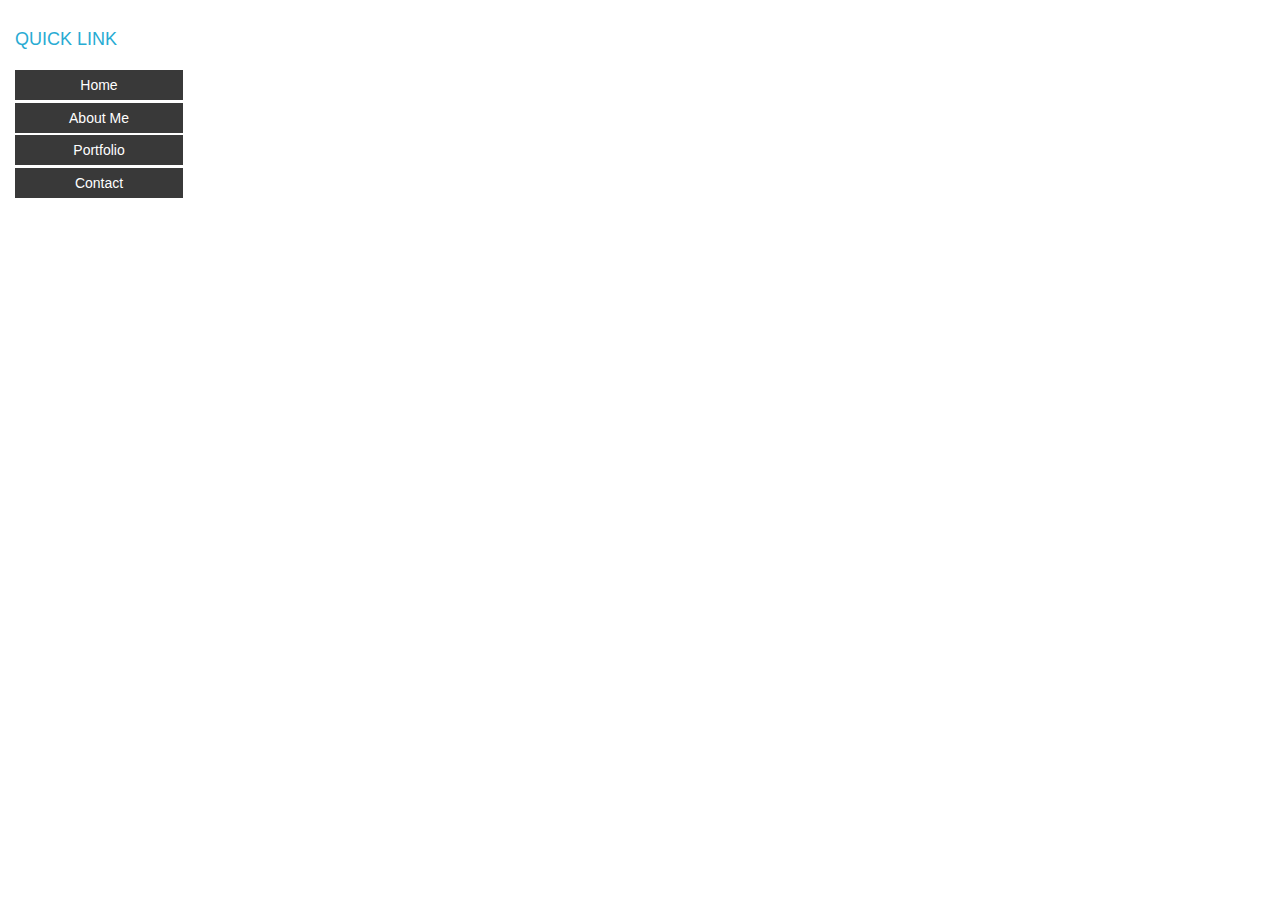
<file: sidepanel_left.html>
<html lang="en">
  <head>
   

    <meta charset="utf-8">
    <meta http-equiv="X-UA-Compatible" content="IE=edge">
    <meta name="viewport" content="width=device-width, initial-scale=1">

    <!-- Bootstrap -->
    <link href="css/bootstrap.min.css" rel="stylesheet">

    
    <!-- HTML5 Shim and Respond.js IE8 support of HTML5 elements and media queries -->
    <!-- WARNING: Respond.js doesn't work if you view the page via file:// -->
    <!--[if lt IE 9]>
      <script src="https://oss.maxcdn.com/html5shiv/3.7.2/html5shiv.min.js"></script>
      <script src="https://oss.maxcdn.com/respond/1.4.2/respond.min.js"></script>
    <![endif]-->
    
    <style>
        body {
            color: #a5a5a5;
        }
        
        #navcontainer ul
        {
            margin: 0;
            padding: 0;
            list-style-type: none;
        }

        #navcontainer li { margin: 0 0 .2em 0; }

        #navcontainer a
        {
            display: block;
            color: #FFF;
            background-color: #393939;
            width: 12em;
            padding: 5px 20px;
            text-decoration: none;
            text-align: center;
        }

        #navcontainer a:hover
        {
            background-color: #369;
            color: #FFF;
        }
        
        .show-grid {
            border: 1px black solid;
            padding: 10px;
        }
        
        #myPic {
            width: 20%;
            margin-top: 10px;
        }
    

    </style>
    

  </head>
  
  
  
 <body>
     
       
    <div class="container-fluid" id="inner_container">
            
            <br>
   
            <div id="navcontainer">
               <h4 style="color:#28abd3; margin-bottom:20px;">QUICK LINK</h4>
                <ul>
                    <li><a href="index.html">Home</a></li>
                    <li><a href="#" data-toggle="modal" data-target="#about">About Me</a></li>
                    <li><a href="portfolio.html">Portfolio</a></li>
                    <li><a href="#" data-toggle="modal" data-target="#contact">Contact</a></li>
                </ul>
            </div> 
    </div> 
      
      
      <!-- ================================== modal ========================================== -->
      <!-- About -->
       <div class="modal fade" id="about" role="dialog">
          <div class="modal-dialog">
            <div class="modal-content">
              <div class="modal-body">
                    <div class="list-group">
                        <big>
                            About Me
                        </big>
                        <br>
                        <small>
                            Hi, I'm Alin. I'm a web designer & developer. I like to spend my time with web developing. I also like graphic & designing. So, Photoshop & Illustrator are my best friends. In here, I have shared some of my works. If you like to my works, please send me a message without any hesitation. Thanks! 
                        </small>
                    </div>
                    <div class="modal-footer">
                        <button type="button" class="btn btn-primary btn-sm" data-dismiss="modal">Close</button>
                    </div>
              </div>
            </div>
          </div>
         </div> <!-- /About -->
         
         
         
         <!-- Contact -->
         <div class="modal fade" id="contact" role="dialog">
          <div class="modal-dialog">
            <div class="modal-content">
              <div class="modal-body">
                    <div class="list-group">
                        <big>Contact</big>
                        <br>
                        <small style="font-family:helvetica;font-size:12pt;color:gray;">
                            rezwansaki@gmail.com <br>
                            http://www.alinsworld.com <br>
                        </small>
                    </div>
                    <div class="modal-footer">
                        <button type="button" class="btn btn-primary btn-sm" data-dismiss="modal">Close</button>
                    </div>
              </div>
            </div>
          </div>
         </div> <!-- /Contact -->
      <!-- ==================================== /modal ======================================= -->
   
 </body>
 
</html>
</file>
<file: css/mystyle.css>
/* my own css code */

/* temporary code */
.show-grid {
    border: 1px black solid;
}

/* body */


/* main container */
#main_container { 
    background-color: #ebebeb;
    padding: 5px 32px 0 32px;
    box-shadow: 1px 1px 1px 1px #999999;
    margin-top: 0;
    margin-bottom: 10px;
}

.glyphicon {
    font-size: 32pt;
}

#side_menu {
    margin-bottom: 10px;
}

/* top */
#top {
    padding: 0 0 10px 0;
}

/* logo */
#logo {
    padding: 0;
}


/* social icons */
#social_icons {
    padding: 30px 0 0 0;
    text-align: right;
}

#social_icons a {
    opacity: 0.5;
}

#social_icons a:hover {
    opacity: 1;
}


/* middle */
#middle {
    background-color: #b4b4b4;
    border: 8px #707070 solid;
    padding: 0;
    height: auto;
}
/* banner */
#banner {
    padding: 0;
    margin: 0;
}

#banner img {
    width: 100%;
    padding: 0;
    margin: 0;
}

/* my name and title */
.my-name-full {
    font-family: "helvetica";
    font-size: 20pt;
    font-weight: bold;
    color: #404040;
}

.my-title-full {
    font-family: "helvetica";
    font-size: 15pt;
    color: #4f4f4f;
}

/* my speech */
.my-speech-quot {
    font-family: "helvetica";
    font-size: 32pt;
    color: #3b3b3b;
    font-weight: bold;
}

#my_speech {
    font-family: "helvetica";
    font-size: 12pt;
    line-height: 32px;
    padding: 80px 72px;
    margin: 0 0 52px 0;
    text-align: left;
    color: #3b3b3b;
    font-style: normal;
}

/* portfolio page */
.navbar-default {
    background-color: #2c2c2c;
    width: 100%;
    height: auto;
    text-align: center;
}

/* inner footer */
#inner_footer {

min-height: 300px;

/* gradient create : created from website */
background: rgba(180,180,180,1);
background: -moz-linear-gradient(top, rgba(180,180,180,1) 17%, rgba(44,44,44,1) 18%, rgba(44,44,44,1) 19%, rgba(44,44,44,1) 19%);
background: -webkit-gradient(left top, left bottom, color-stop(17%, rgba(180,180,180,1)), color-stop(18%, rgba(44,44,44,1)), color-stop(19%, rgba(44,44,44,1)), color-stop(19%, rgba(44,44,44,1)));
background: -webkit-linear-gradient(top, rgba(180,180,180,1) 17%, rgba(44,44,44,1) 18%, rgba(44,44,44,1) 19%, rgba(44,44,44,1) 19%);
background: -o-linear-gradient(top, rgba(180,180,180,1) 17%, rgba(44,44,44,1) 18%, rgba(44,44,44,1) 19%, rgba(44,44,44,1) 19%);
background: -ms-linear-gradient(top, rgba(180,180,180,1) 17%, rgba(44,44,44,1) 18%, rgba(44,44,44,1) 19%, rgba(44,44,44,1) 19%);
background: linear-gradient(to bottom, rgba(180,180,180,1) 17%, rgba(44,44,44,1) 18%, rgba(44,44,44,1) 19%, rgba(44,44,44,1) 19%);
filter: progid:DXImageTransform.Microsoft.gradient( startColorstr='#b4b4b4', endColorstr='#2c2c2c', GradientType=0 );
/* /gradient create */
}

/* menu */
#menu {
    margin: 0;
    padding: 0;
    width: 100%;
}

#menu_aboutme {
    padding: 0;
}

#menu_portfolio {
    padding: 0;
}

#menu_contact {
    padding: 0;
}

.move-right {
    padding-left: 50px;
}

/* footer */
#footer_container {
    padding: 50px 0 45px 0;
}

#footer_container_2 {
    padding: 50px 0 45px 0;
    margin-bottom: 80px;
}

#footer {
    font-family: "helvetica";
    font-size: 10pt;
    font-weight: normal;
    color: gray;
    text-align: center;
    padding: 0;
    margin: 0;
}

/* link */
a {
    text-decoration: none;
    color: #5c5b5b;
}

a:hover {
    text-decoration: none;
    color: #404040;
    font-weight: bold;
}


/* circle button */
.round-button {
    display:block;
    width:50%;
    line-height:50px;
    padding: 18% 0;
    border: 4px solid #b4b4b4;
    border-radius: 50%;
    color:#f5f5f5;
    text-align:center;
    text-decoration:none;
    background: #464646;
    /*box-shadow: 0 0 3px gray;*/
    font-size:14px;
    font-weight:bold;
}
.round-button:hover {
    background: #262626;
    color: white;
}



/* for another devices */

/* for mobile devices */
@media screen and (max-width: 767px) {
    .glyphicon {
        font-size: 25pt;
    }
    #side_menu {
        margin-bottom: 5px;
    }
    .my-name-full {
        font-size: 14px;
    }
    
    .my-title-full {
        font-size: 12px;
    }
    .my-speech-quot {
        font-size: 25px;
    }
    #my_speech {
        padding: 20px 10px 10px 10px;
        margin: 0;
        font-size: 12px;
    }
    #logo {
        margin: 0;
        padding: 0;
    }
    #social_icons {
        text-align: center;
        padding: 20px 0 10px 0;
    }
}

/* for tab */
@media screen and (min-width: 768px) and (max-width: 991px){ 
    .glyphicon {
        font-size: 25pt;
    }
    #side_menu {
        margin-bottom: 10px;
    }    
    #inner_footer {
        min-height: 200px;

/* gradient create : created from website */
background: rgba(180,180,180,1);
background: -moz-linear-gradient(top, rgba(180,180,180,1) 17%, rgba(44,44,44,1) 18%, rgba(44,44,44,1) 19%, rgba(44,44,44,1) 19%);
background: -webkit-gradient(left top, left bottom, color-stop(17%, rgba(180,180,180,1)), color-stop(18%, rgba(44,44,44,1)), color-stop(19%, rgba(44,44,44,1)), color-stop(19%, rgba(44,44,44,1)));
background: -webkit-linear-gradient(top, rgba(180,180,180,1) 17%, rgba(44,44,44,1) 18%, rgba(44,44,44,1) 19%, rgba(44,44,44,1) 19%);
background: -o-linear-gradient(top, rgba(180,180,180,1) 17%, rgba(44,44,44,1) 18%, rgba(44,44,44,1) 19%, rgba(44,44,44,1) 19%);
background: -ms-linear-gradient(top, rgba(180,180,180,1) 17%, rgba(44,44,44,1) 18%, rgba(44,44,44,1) 19%, rgba(44,44,44,1) 19%);
background: linear-gradient(to bottom, rgba(180,180,180,1) 17%, rgba(44,44,44,1) 18%, rgba(44,44,44,1) 19%, rgba(44,44,44,1) 19%);
filter: progid:DXImageTransform.Microsoft.gradient( startColorstr='#b4b4b4', endColorstr='#2c2c2c', GradientType=0 );
/* /gradient create */
    }
    
    /* circle button */
.round-button {
        display:block;
        width:70%;
        line-height:50px;
        padding: 18% 0;
        border: 4px solid #b4b4b4;
        border-radius: 50%;
        color:#f5f5f5;
        text-align:center;
        text-decoration:none;
        background: #464646;
        /*box-shadow: 0 0 3px gray;*/
        font-size:14px;
        font-weight:bold;
    }
}
/* /other devices */
</file>
<file: css/mystyle2.css>
/* my own css code */

/* temporary code */
.show-grid {
    border: 1px black solid;
}

/* body */


/* main container */
#main_container { 
    background-color: #ebebeb;
    padding: 5px 32px 0 32px;
    box-shadow: 1px 1px 1px 1px #999999;
    margin-top: 0;
    margin-bottom: 10px;
}

.glyphicon {
    font-size: 32pt;
}

#side_menu {
    margin-bottom: 10px;
}

/* top */
#top {
    padding: 0 0 10px 0;
}

/* logo */
#logo {
    padding: 0;
}

/* go to top */
        .scroll-top-wrapper {
            position: fixed;
            opacity: 0;
            visibility: hidden;
            overflow: hidden;
            text-align: center;
            z-index: 99999999;
            background-color: #777777;
            color: #eeeeee;
            width: 50px;
            height: 48px;
            line-height: 48px;
            right: 30px;
            bottom: 30px;
            padding-top: 2px;
            border-top-left-radius: 10px;
            border-top-right-radius: 10px;
            border-bottom-right-radius: 10px;
            border-bottom-left-radius: 10px;
            -webkit-transition: all 0.5s ease-in-out;
            -moz-transition: all 0.5s ease-in-out;
            -ms-transition: all 0.5s ease-in-out;
            -o-transition: all 0.5s ease-in-out;
            transition: all 0.5s ease-in-out;
        }
        .scroll-top-wrapper:hover {
            background-color: #888888;
        }
        .scroll-top-wrapper.show {
            visibility:visible;
            cursor:pointer;
            opacity: 1.0;
        }
        .scroll-top-wrapper i.fa {
            line-height: inherit;
        }
        /* /go to top */

/* social icons */
#social_icons {
    padding: 30px 0 0 0;
    text-align: right;
}

#social_icons a {
    opacity: 0.5;
}

#social_icons a:hover {
    opacity: 1;
}


/* middle */
#middle {
    background-color: #b4b4b4;
    border: 8px #707070 solid;
    padding: 0;
    min-height: 1200px;
    margin: 0;
}
/* banner */
#banner {
    padding: 0;
    margin: 0;
}

#banner img {
    width: 100%;
    padding: 0;
    margin: 0;
}

/* my name and title */
.my-name-full {
    font-family: "helvetica";
    font-size: 20pt;
    font-weight: bold;
    color: #404040;
}

.my-title-full {
    font-family: "helvetica";
    font-size: 15pt;
    color: #4f4f4f;
}

/* my speech */
.my-speech-quot {
    font-family: "helvetica";
    font-size: 32pt;
    color: #3b3b3b;
    font-weight: bold;
}

#my_speech {
    font-family: "helvetica";
    font-size: 12pt;
    line-height: 32px;
    padding: 80px 72px;
    margin: 0 0 52px 0;
    text-align: justify;
    color: #3b3b3b;
    font-style: normal;
}

/* portfolio page */
.color-1 {
    background-color: #2c2c2c;
    width: 100%;
    height: auto;
    text-align: center;
}

/* portfolio inner */
#portfolio_inner {
    padding: 0;
}

/* category */
#category_title {
    margin-bottom: 15px;
}

#category_items {
    padding: 0;
}

/* menu */
#menu {
    margin: 0;
    padding: 0;
    width: 100%;
}

#menu_aboutme {
    padding: 0;
}

#menu_portfolio {
    padding: 0;
}

#menu_contact {
    padding: 0;
}

.move-right {
    padding-left: 50px;
}

/* footer */
#footer_container {
    padding: 50px 0 45px 0;
}

#footer_container_2 {
    padding: 50px 0 45px 0;
    margin-bottom: 80px;
}

#footer {
    font-family: "helvetica";
    font-size: 10pt;
    font-weight: normal;
    color: gray;
    text-align: center;
    padding: 0;
    margin: 0;
}

/* link */
a {
    text-decoration: none;
    color: #5c5b5b;
}

a:hover {
    text-decoration: none;
    color: #404040;
    font-weight: bold;
}


/* circle button */
.round-button {
    display:block;
    width:50%;
    line-height:50px;
    padding: 18% 0;
    border: 4px solid #b4b4b4;
    border-radius: 50%;
    color:#f5f5f5;
    text-align:center;
    text-decoration:none;
    background: #464646;
    /*box-shadow: 0 0 3px gray;*/
    font-size:14px;
    font-weight:bold;
}
.round-button:hover {
    background: #262626;
    color: white;
}


/* for another devices */

/* for mobile devices */
@media screen and (max-width: 767px) {
    #main_container {
        padding: 0;
        margin: 0;
    }
    
    .glyphicon {
        font-size: 25pt;
        padding-left: 10px;
    }
    #side_menu {
        margin-bottom: 5px;
    }
    
   #logo {
       width:80%;
       padding-left: 10px;
   }
    
    /* go to top */
    .scroll-top-wrapper {
        position: fixed;
        opacity: 0;
        visibility: hidden;
        overflow: hidden;
        text-align: center;
        z-index: 99999999;
        background-color: #777777;
        color: #eeeeee;
        width: 40px;
        height: 38px;
        line-height: 38px;
        right: 10px;
        bottom: 10px;
        padding-top: 2px;
        border-top-left-radius: 10px;
        border-top-right-radius: 10px;
        border-bottom-right-radius: 10px;
        border-bottom-left-radius: 10px;
        -webkit-transition: all 0.5s ease-in-out;
        -moz-transition: all 0.5s ease-in-out;
        -ms-transition: all 0.5s ease-in-out;
        -o-transition: all 0.5s ease-in-out;
        transition: all 0.5s ease-in-out;
    }
    .scroll-top-wrapper:hover {
        background-color: #888888;
    }
    .scroll-top-wrapper.show {
        visibility:visible;
        cursor:pointer;
        opacity: 1.0;
    }
    .scroll-top-wrapper i.fa {
        line-height: inherit;
    }
    /* /go to top */

}

/* /other devices */
</file>
<file: css/prettyPhoto.css>
div.pp_default .pp_top,div.pp_default .pp_top .pp_middle,div.pp_default .pp_top .pp_left,div.pp_default .pp_top .pp_right,div.pp_default .pp_bottom,div.pp_default .pp_bottom .pp_left,div.pp_default .pp_bottom .pp_middle,div.pp_default .pp_bottom .pp_right{height:13px}
div.pp_default .pp_top .pp_left{background:url(../images/sprite.png) -78px -93px no-repeat}
div.pp_default .pp_top .pp_middle{background:url(../images/sprite_x.png) top left repeat-x}
div.pp_default .pp_top .pp_right{background:url(../images/sprite.png) -112px -93px no-repeat}
div.pp_default .pp_content .ppt{color:#f8f8f8}
div.pp_default .pp_content_container .pp_left{background:url(../images/sprite_y.png) -7px 0 repeat-y;padding-left:13px}
div.pp_default .pp_content_container .pp_right{background:url(../images/sprite_y.png) top right repeat-y;padding-right:13px}
div.pp_default .pp_next:hover{background:url(../images/sprite_next.png) center right no-repeat;cursor:pointer}
div.pp_default .pp_previous:hover{background:url(../images/sprite_prev.png) center left no-repeat;cursor:pointer}
div.pp_default .pp_expand{background:url(../images/sprite.png) 0 -29px no-repeat;cursor:pointer;width:28px;height:28px}
div.pp_default .pp_expand:hover{background:url(../images/sprite.png) 0 -56px no-repeat;cursor:pointer}
div.pp_default .pp_contract{background:url(../images/sprite.png) 0 -84px no-repeat;cursor:pointer;width:28px;height:28px}
div.pp_default .pp_contract:hover{background:url(../images/sprite.png) 0 -113px no-repeat;cursor:pointer}
div.pp_default .pp_close{width:30px;height:30px;background:url(../images/sprite.png) 2px 1px no-repeat;cursor:pointer}
div.pp_default .pp_gallery ul li a{background:url(../images/default_thumb.png) center center #f8f8f8;border:1px solid #aaa}
div.pp_default .pp_social{margin-top:7px}
div.pp_default .pp_gallery a.pp_arrow_previous,div.pp_default .pp_gallery a.pp_arrow_next{position:static;left:auto}
div.pp_default .pp_nav .pp_play,div.pp_default .pp_nav .pp_pause{background:url(../images/sprite.png) -51px 1px no-repeat;height:30px;width:30px}
div.pp_default .pp_nav .pp_pause{background-position:-51px -29px}
div.pp_default a.pp_arrow_previous,div.pp_default a.pp_arrow_next{background:url(../images/sprite.png) -31px -3px no-repeat;height:20px;width:20px;margin:4px 0 0}
div.pp_default a.pp_arrow_next{left:52px;background-position:-82px -3px}
div.pp_default .pp_content_container .pp_details{margin-top:5px}
div.pp_default .pp_nav{clear:none;height:30px;width:110px;position:relative}
div.pp_default .pp_nav .currentTextHolder{font-family:Georgia;font-style:italic;color:#999;font-size:11px;left:75px;line-height:25px;position:absolute;top:2px;margin:0;padding:0 0 0 10px}
div.pp_default .pp_close:hover,div.pp_default .pp_nav .pp_play:hover,div.pp_default .pp_nav .pp_pause:hover,div.pp_default .pp_arrow_next:hover,div.pp_default .pp_arrow_previous:hover{opacity:0.7}
div.pp_default .pp_description{font-size:11px;font-weight:700;line-height:14px;margin:5px 50px 5px 0}
div.pp_default .pp_bottom .pp_left{background:url(../images/sprite.png) -78px -127px no-repeat}
div.pp_default .pp_bottom .pp_middle{background:url(../images/sprite_x.png) bottom left repeat-x}
div.pp_default .pp_bottom .pp_right{background:url(../images/sprite.png) -112px -127px no-repeat}
div.pp_default .pp_loaderIcon{background:url(../images/loader.gif) center center no-repeat}
div.light_rounded .pp_top .pp_left{background:url(../images/sprite.png) -88px -53px no-repeat}
div.light_rounded .pp_top .pp_right{background:url(../images/sprite.png) -110px -53px no-repeat}
div.light_rounded .pp_next:hover{background:url(../images/btnNext.png) center right no-repeat;cursor:pointer}
div.light_rounded .pp_previous:hover{background:url(../images/btnPrevious.png) center left no-repeat;cursor:pointer}
div.light_rounded .pp_expand{background:url(../images/sprite.png) -31px -26px no-repeat;cursor:pointer}
div.light_rounded .pp_expand:hover{background:url(../images/sprite.png) -31px -47px no-repeat;cursor:pointer}
div.light_rounded .pp_contract{background:url(../images/sprite.png) 0 -26px no-repeat;cursor:pointer}
div.light_rounded .pp_contract:hover{background:url(../images/sprite.png) 0 -47px no-repeat;cursor:pointer}
div.light_rounded .pp_close{width:75px;height:22px;background:url(../images/sprite.png) -1px -1px no-repeat;cursor:pointer}
div.light_rounded .pp_nav .pp_play{background:url(../images/sprite.png) -1px -100px no-repeat;height:15px;width:14px}
div.light_rounded .pp_nav .pp_pause{background:url(../images/sprite.png) -24px -100px no-repeat;height:15px;width:14px}
div.light_rounded .pp_arrow_previous{background:url(../images/sprite.png) 0 -71px no-repeat}
div.light_rounded .pp_arrow_next{background:url(../images/sprite.png) -22px -71px no-repeat}
div.light_rounded .pp_bottom .pp_left{background:url(../images/sprite.png) -88px -80px no-repeat}
div.light_rounded .pp_bottom .pp_right{background:url(../images/sprite.png) -110px -80px no-repeat}
div.dark_rounded .pp_top .pp_left{background:url(../images/prettyPhoto/dark_rounded/sprite.png) -88px -53px no-repeat}
div.dark_rounded .pp_top .pp_right{background:url(../images/prettyPhoto/dark_rounded/sprite.png) -110px -53px no-repeat}
div.dark_rounded .pp_content_container .pp_left{background:url(../images/prettyPhoto/dark_rounded/contentPattern.png) top left repeat-y}
div.dark_rounded .pp_content_container .pp_right{background:url(../images/prettyPhoto/dark_rounded/contentPattern.png) top right repeat-y}
div.dark_rounded .pp_next:hover{background:url(../images/prettyPhoto/dark_rounded/btnNext.png) center right no-repeat;cursor:pointer}
div.dark_rounded .pp_previous:hover{background:url(../images/prettyPhoto/dark_rounded/btnPrevious.png) center left no-repeat;cursor:pointer}
div.dark_rounded .pp_expand{background:url(../images/prettyPhoto/dark_rounded/sprite.png) -31px -26px no-repeat;cursor:pointer}
div.dark_rounded .pp_expand:hover{background:url(../images/prettyPhoto/dark_rounded/sprite.png) -31px -47px no-repeat;cursor:pointer}
div.dark_rounded .pp_contract{background:url(../images/prettyPhoto/dark_rounded/sprite.png) 0 -26px no-repeat;cursor:pointer}
div.dark_rounded .pp_contract:hover{background:url(../images/prettyPhoto/dark_rounded/sprite.png) 0 -47px no-repeat;cursor:pointer}
div.dark_rounded .pp_close{width:75px;height:22px;background:url(../images/prettyPhoto/dark_rounded/sprite.png) -1px -1px no-repeat;cursor:pointer}
div.dark_rounded .pp_description{margin-right:85px;color:#fff}
div.dark_rounded .pp_nav .pp_play{background:url(../images/prettyPhoto/dark_rounded/sprite.png) -1px -100px no-repeat;height:15px;width:14px}
div.dark_rounded .pp_nav .pp_pause{background:url(../images/prettyPhoto/dark_rounded/sprite.png) -24px -100px no-repeat;height:15px;width:14px}
div.dark_rounded .pp_arrow_previous{background:url(../images/prettyPhoto/dark_rounded/sprite.png) 0 -71px no-repeat}
div.dark_rounded .pp_arrow_next{background:url(../images/prettyPhoto/dark_rounded/sprite.png) -22px -71px no-repeat}
div.dark_rounded .pp_bottom .pp_left{background:url(../images/prettyPhoto/dark_rounded/sprite.png) -88px -80px no-repeat}
div.dark_rounded .pp_bottom .pp_right{background:url(../images/prettyPhoto/dark_rounded/sprite.png) -110px -80px no-repeat}
div.dark_rounded .pp_loaderIcon{background:url(../images/prettyPhoto/dark_rounded/loader.gif) center center no-repeat}
div.dark_square .pp_left,div.dark_square .pp_middle,div.dark_square .pp_right,div.dark_square .pp_content{background:#000}
div.dark_square .pp_description{color:#fff;margin:0 85px 0 0}
div.dark_square .pp_loaderIcon{background:url(../images/prettyPhoto/dark_square/loader.gif) center center no-repeat}
div.dark_square .pp_expand{background:url(../images/prettyPhoto/dark_square/sprite.png) -31px -26px no-repeat;cursor:pointer}
div.dark_square .pp_expand:hover{background:url(../images/prettyPhoto/dark_square/sprite.png) -31px -47px no-repeat;cursor:pointer}
div.dark_square .pp_contract{background:url(../images/prettyPhoto/dark_square/sprite.png) 0 -26px no-repeat;cursor:pointer}
div.dark_square .pp_contract:hover{background:url(../images/prettyPhoto/dark_square/sprite.png) 0 -47px no-repeat;cursor:pointer}
div.dark_square .pp_close{width:75px;height:22px;background:url(../images/prettyPhoto/dark_square/sprite.png) -1px -1px no-repeat;cursor:pointer}
div.dark_square .pp_nav{clear:none}
div.dark_square .pp_nav .pp_play{background:url(../images/prettyPhoto/dark_square/sprite.png) -1px -100px no-repeat;height:15px;width:14px}
div.dark_square .pp_nav .pp_pause{background:url(../images/prettyPhoto/dark_square/sprite.png) -24px -100px no-repeat;height:15px;width:14px}
div.dark_square .pp_arrow_previous{background:url(../images/prettyPhoto/dark_square/sprite.png) 0 -71px no-repeat}
div.dark_square .pp_arrow_next{background:url(../images/prettyPhoto/dark_square/sprite.png) -22px -71px no-repeat}
div.dark_square .pp_next:hover{background:url(../images/prettyPhoto/dark_square/btnNext.png) center right no-repeat;cursor:pointer}
div.dark_square .pp_previous:hover{background:url(../images/prettyPhoto/dark_square/btnPrevious.png) center left no-repeat;cursor:pointer}
div.light_square .pp_expand{background:url(../images/prettyPhoto/light_square/sprite.png) -31px -26px no-repeat;cursor:pointer}
div.light_square .pp_expand:hover{background:url(../images/prettyPhoto/light_square/sprite.png) -31px -47px no-repeat;cursor:pointer}
div.light_square .pp_contract{background:url(../images/prettyPhoto/light_square/sprite.png) 0 -26px no-repeat;cursor:pointer}
div.light_square .pp_contract:hover{background:url(../images/prettyPhoto/light_square/sprite.png) 0 -47px no-repeat;cursor:pointer}
div.light_square .pp_close{width:75px;height:22px;background:url(../images/prettyPhoto/light_square/sprite.png) -1px -1px no-repeat;cursor:pointer}
div.light_square .pp_nav .pp_play{background:url(../images/prettyPhoto/light_square/sprite.png) -1px -100px no-repeat;height:15px;width:14px}
div.light_square .pp_nav .pp_pause{background:url(../images/prettyPhoto/light_square/sprite.png) -24px -100px no-repeat;height:15px;width:14px}
div.light_square .pp_arrow_previous{background:url(../images/prettyPhoto/light_square/sprite.png) 0 -71px no-repeat}
div.light_square .pp_arrow_next{background:url(../images/prettyPhoto/light_square/sprite.png) -22px -71px no-repeat}
div.light_square .pp_next:hover{background:url(../images/prettyPhoto/light_square/btnNext.png) center right no-repeat;cursor:pointer}
div.light_square .pp_previous:hover{background:url(../images/prettyPhoto/light_square/btnPrevious.png) center left no-repeat;cursor:pointer}
div.facebook .pp_top .pp_left{background:url(../images/prettyPhoto/facebook/sprite.png) -88px -53px no-repeat}
div.facebook .pp_top .pp_middle{background:url(../images/prettyPhoto/facebook/contentPatternTop.png) top left repeat-x}
div.facebook .pp_top .pp_right{background:url(../images/prettyPhoto/facebook/sprite.png) -110px -53px no-repeat}
div.facebook .pp_content_container .pp_left{background:url(../images/prettyPhoto/facebook/contentPatternLeft.png) top left repeat-y}
div.facebook .pp_content_container .pp_right{background:url(../images/prettyPhoto/facebook/contentPatternRight.png) top right repeat-y}
div.facebook .pp_expand{background:url(../images/prettyPhoto/facebook/sprite.png) -31px -26px no-repeat;cursor:pointer}
div.facebook .pp_expand:hover{background:url(../images/prettyPhoto/facebook/sprite.png) -31px -47px no-repeat;cursor:pointer}
div.facebook .pp_contract{background:url(../images/prettyPhoto/facebook/sprite.png) 0 -26px no-repeat;cursor:pointer}
div.facebook .pp_contract:hover{background:url(../images/prettyPhoto/facebook/sprite.png) 0 -47px no-repeat;cursor:pointer}
div.facebook .pp_close{width:22px;height:22px;background:url(../images/prettyPhoto/facebook/sprite.png) -1px -1px no-repeat;cursor:pointer}
div.facebook .pp_description{margin:0 37px 0 0}
div.facebook .pp_loaderIcon{background:url(../images/prettyPhoto/facebook/loader.gif) center center no-repeat}
div.facebook .pp_arrow_previous{background:url(../images/prettyPhoto/facebook/sprite.png) 0 -71px no-repeat;height:22px;margin-top:0;width:22px}
div.facebook .pp_arrow_previous.disabled{background-position:0 -96px;cursor:default}
div.facebook .pp_arrow_next{background:url(../images/prettyPhoto/facebook/sprite.png) -32px -71px no-repeat;height:22px;margin-top:0;width:22px}
div.facebook .pp_arrow_next.disabled{background-position:-32px -96px;cursor:default}
div.facebook .pp_nav{margin-top:0}
div.facebook .pp_nav p{font-size:15px;padding:0 3px 0 4px}
div.facebook .pp_nav .pp_play{background:url(../images/prettyPhoto/facebook/sprite.png) -1px -123px no-repeat;height:22px;width:22px}
div.facebook .pp_nav .pp_pause{background:url(../images/prettyPhoto/facebook/sprite.png) -32px -123px no-repeat;height:22px;width:22px}
div.facebook .pp_next:hover{background:url(../images/prettyPhoto/facebook/btnNext.png) center right no-repeat;cursor:pointer}
div.facebook .pp_previous:hover{background:url(../images/prettyPhoto/facebook/btnPrevious.png) center left no-repeat;cursor:pointer}
div.facebook .pp_bottom .pp_left{background:url(../images/prettyPhoto/facebook/sprite.png) -88px -80px no-repeat}
div.facebook .pp_bottom .pp_middle{background:url(../images/prettyPhoto/facebook/contentPatternBottom.png) top left repeat-x}
div.facebook .pp_bottom .pp_right{background:url(../images/prettyPhoto/facebook/sprite.png) -110px -80px no-repeat}
div.pp_pic_holder a:focus{outline:none}
div.pp_overlay{background:#000;display:none;left:0;position:absolute;top:0;width:100%;z-index:9500}
div.pp_pic_holder{display:none;position:absolute;width:100px;z-index:10000}
.pp_content{height:40px;min-width:40px}
* html .pp_content{width:40px}
.pp_content_container{position:relative;text-align:left;width:100%}
.pp_content_container .pp_left{padding-left:20px}
.pp_content_container .pp_right{padding-right:20px}
.pp_content_container .pp_details{float:left;margin:10px 0 2px}
.pp_description{display:none;margin:0}
.pp_social{float:left;margin:0}
.pp_social .facebook{float:left;margin-left:5px;width:55px;overflow:hidden}
.pp_social .twitter{float:left}
.pp_nav{clear:right;float:left;margin:3px 10px 0 0}
.pp_nav p{float:left;white-space:nowrap;margin:2px 4px}
.pp_nav .pp_play,.pp_nav .pp_pause{float:left;margin-right:4px;text-indent:-10000px}
a.pp_arrow_previous,a.pp_arrow_next{display:block;float:left;height:15px;margin-top:3px;overflow:hidden;text-indent:-10000px;width:14px}
.pp_hoverContainer{position:absolute;top:0;width:100%;z-index:2000}
.pp_gallery{display:none;left:50%;margin-top:-50px;position:absolute;z-index:10000}
.pp_gallery div{float:left;overflow:hidden;position:relative}
.pp_gallery ul{float:left;height:35px;position:relative;white-space:nowrap;margin:0 0 0 5px;padding:0}
.pp_gallery ul a{border:1px rgba(0,0,0,0.5) solid;display:block;float:left;height:33px;overflow:hidden}
.pp_gallery ul a img{border:0}
.pp_gallery li{display:block;float:left;margin:0 5px 0 0;padding:0}
.pp_gallery li.default a{background:url(../images/prettyPhoto/facebook/default_thumbnail.gif) 0 0 no-repeat;display:block;height:33px;width:50px}
.pp_gallery .pp_arrow_previous,.pp_gallery .pp_arrow_next{margin-top:7px!important}
a.pp_next{background:url(../images/btnNext.png) 10000px 10000px no-repeat;display:block;float:right;height:100%;text-indent:-10000px;width:49%}
a.pp_previous{background:url(../images/btnNext.png) 10000px 10000px no-repeat;display:block;float:left;height:100%;text-indent:-10000px;width:49%}
a.pp_expand,a.pp_contract{cursor:pointer;display:none;height:20px;position:absolute;right:30px;text-indent:-10000px;top:10px;width:20px;z-index:20000}
a.pp_close{position:absolute;right:0;top:0;display:block;line-height:22px;text-indent:-10000px}
.pp_loaderIcon{display:block;height:24px;left:50%;position:absolute;top:50%;width:24px;margin:-12px 0 0 -12px}
#pp_full_res{line-height:1!important}
#pp_full_res .pp_inline{text-align:left}
#pp_full_res .pp_inline p{margin:0 0 15px}
div.ppt{color:#fff;display:none;font-size:17px;z-index:9999;margin:0 0 5px 15px}
div.pp_default .pp_content,div.light_rounded .pp_content{background-color:#fff}
div.pp_default #pp_full_res .pp_inline,div.light_rounded .pp_content .ppt,div.light_rounded #pp_full_res .pp_inline,div.light_square .pp_content .ppt,div.light_square #pp_full_res .pp_inline,div.facebook .pp_content .ppt,div.facebook #pp_full_res .pp_inline{color:#000}
div.pp_default .pp_gallery ul li a:hover,div.pp_default .pp_gallery ul li.selected a,.pp_gallery ul a:hover,.pp_gallery li.selected a{border-color:#fff}
div.pp_default .pp_details,div.light_rounded .pp_details,div.dark_rounded .pp_details,div.dark_square .pp_details,div.light_square .pp_details,div.facebook .pp_details{position:relative}
div.light_rounded .pp_top .pp_middle,div.light_rounded .pp_content_container .pp_left,div.light_rounded .pp_content_container .pp_right,div.light_rounded .pp_bottom .pp_middle,div.light_square .pp_left,div.light_square .pp_middle,div.light_square .pp_right,div.light_square .pp_content,div.facebook .pp_content{background:#fff}
div.light_rounded .pp_description,div.light_square .pp_description{margin-right:85px}
div.light_rounded .pp_gallery a.pp_arrow_previous,div.light_rounded .pp_gallery a.pp_arrow_next,div.dark_rounded .pp_gallery a.pp_arrow_previous,div.dark_rounded .pp_gallery a.pp_arrow_next,div.dark_square .pp_gallery a.pp_arrow_previous,div.dark_square .pp_gallery a.pp_arrow_next,div.light_square .pp_gallery a.pp_arrow_previous,div.light_square .pp_gallery a.pp_arrow_next{margin-top:12px!important}
div.light_rounded .pp_arrow_previous.disabled,div.dark_rounded .pp_arrow_previous.disabled,div.dark_square .pp_arrow_previous.disabled,div.light_square .pp_arrow_previous.disabled{background-position:0 -87px;cursor:default}
div.light_rounded .pp_arrow_next.disabled,div.dark_rounded .pp_arrow_next.disabled,div.dark_square .pp_arrow_next.disabled,div.light_square .pp_arrow_next.disabled{background-position:-22px -87px;cursor:default}
div.light_rounded .pp_loaderIcon,div.light_square .pp_loaderIcon{background:url(../images/loader.gif) center center no-repeat}
div.dark_rounded .pp_top .pp_middle,div.dark_rounded .pp_content,div.dark_rounded .pp_bottom .pp_middle{background:url(../images/prettyPhoto/dark_rounded/contentPattern.png) top left repeat}
div.dark_rounded .currentTextHolder,div.dark_square .currentTextHolder{color:#c4c4c4}
div.dark_rounded #pp_full_res .pp_inline,div.dark_square #pp_full_res .pp_inline{color:#fff}
.pp_top,.pp_bottom{height:20px;position:relative}
* html .pp_top,* html .pp_bottom{padding:0 20px}
.pp_top .pp_left,.pp_bottom .pp_left{height:20px;left:0;position:absolute;width:20px}
.pp_top .pp_middle,.pp_bottom .pp_middle{height:20px;left:20px;position:absolute;right:20px}
* html .pp_top .pp_middle,* html .pp_bottom .pp_middle{left:0;position:static}
.pp_top .pp_right,.pp_bottom .pp_right{height:20px;left:auto;position:absolute;right:0;top:0;width:20px}
.pp_fade,.pp_gallery li.default a img{display:none}
</file>
<file: css/style.css>
/*
Author: W3layout
Author URL: http://w3layouts.com
License: Creative Commons Attribution 3.0 Unported
License URL: http://creativecommons.org/licenses/by/3.0/
*/
/* reset */
html,body,div,span,applet,object,iframe,h1,h2,h3,h4,h5,h6,p,blockquote,pre,a,abbr,acronym,address,big,cite,code,del,dfn,em,img,ins,kbd,q,s,samp,small,strike,strong,sub,sup,tt,var,b,u,i,dl,dt,dd,ol,nav ul,nav li,fieldset,form,label,legend,table,caption,tbody,tfoot,thead,tr,th,td,article,aside,canvas,details,embed,figure,figcaption,footer,header,hgroup,menu,nav,output,ruby,section,summary,time,mark,audio,video{margin:0;padding:0;border:0;font-size:100%;font:inherit;vertical-align:baseline;}
article, aside, details, figcaption, figure,footer, header, hgroup, menu, nav, section {display: block;}
ol,ul{list-style:none;margin:0;padding:0;}
blockquote,q{quotes:none;}
blockquote:before,blockquote:after,q:before,q:after{content:'';content:none;}
table{border-collapse:collapse;border-spacing:0;}
/* start editing from here */
a{text-decoration:none;}
.txt-rt{text-align:right;}/* text align right */
.txt-lt{text-align:left;}/* text align left */
.txt-center{text-align:center;}/* text align center */
.float-rt{float:right;}/* float right */
.float-lt{float:left;}/* float left */
.clear{clear:both;}/* clear float */
.pos-relative{position:relative;}/* Position Relative */
.pos-absolute{position:absolute;}/* Position Absolute */
.vertical-base{	vertical-align:baseline;}/* vertical align baseline */
.vertical-top{	vertical-align:top;}/* vertical align top */
.underline{	padding-bottom:5px;	border-bottom: 1px solid #eee; margin:0 0 20px 0;}/* Add 5px bottom padding and a underline */
nav.vertical ul li{	display:block;}/* vertical menu */
nav.horizontal ul li{	display: inline-block;}/* horizontal menu */
img{max-width:100%;}
/*end reset*/
body {
	font-family: 'Roboto', sans-serif;
	 background:#ffffff;
	font-size:100%;
}
.wrap {
	width: 80%;
	margin: 0px auto;
}
/* start header */
.header_bg{
	background: #282A2E;
}
.header{
	padding: 2% 4%;
}
.logo{
	float: left;
}
.logo h1 a{
	display: block;
}
.h_right{
	position:relative;
	float: right;
}
.menu{
	float: left;
	margin-right: 40px;
}
.menu li{
	float: left;
	margin-right: 10px;
}
.menu li.active a,.menu li a:hover{
	color: #25BEA0;
}
.menu li a{
	font-size: 0.8725em;
	color: #ffffff;
	text-transform: uppercase;
	font-family: 'Roboto', sans-serif;
	margin:0px 20px;
	font-weight: 300;
	-webkit-transition: all 0.3s ease-in-out;
	-moz-transition: all 0.3s ease-in-out;
	-o-transition: all 0.3s ease-in-out;
	transition: all 0.3s ease-in-out;
}
/*start search*/
.sb-search {
	position: absolute;
	top:-12px;
	right:0px;
	width: 0%;
	min-width: 45px;
	font-family: 'Roboto', sans-serif;
	height: 42px;
	float: right;
	overflow: hidden;
	-webkit-transition: width 0.3s;
	-moz-transition: width 0.3s;
	transition: width 0.3s;
	-webkit-backface-visibility: hidden;
}
.sb-search-input {
	position: absolute;
	top: 0;
	left: 0px;
	border: none;
	outline: none;
	background: #313338;
	width: 100%;
	height: 46px;
	font-family: 'Roboto', sans-serif;
	margin: 0;
	z-index: 10;
	padding: 5px 20px;
	font-size: 13px;
	color: #ffffff;
}
.sb-search-input::-webkit-input-placeholder {
	color: #ffffff;
}
.sb-search-input:-moz-placeholder {
	color: #ffffff;
}
.sb-search-input::-moz-placeholder {
	color: #efb480;
}
.sb-search-input:-ms-input-placeholder {
	color: #ffffff;
}
.sb-icon-search,.sb-search-submit  {
	width: 45px;
	height: 45px;
	display: block;
	position: absolute;
	right: 0;
	top: 0;
	padding: 0;
	margin: 0;
	line-height: 45px;
	text-align: center;
	cursor: pointer;
}
.sb-search-submit {
	background: #fff; /* IE needs this */
	-ms-filter: "progid:DXImageTransform.Microsoft.Alpha(Opacity=0)"; /* IE 8 */
    filter: alpha(opacity=0); /* IE 5-7 */
    opacity: 0;
	color: transparent;
	border: none;
	outline: none;
	z-index: -1;
	-webkit-appearance: none;
}
.sb-icon-search {
	color: #fff;
	background: #313338 url('../images/search.png') no-repeat 13px 13px;
	z-index: 90;
}
/* Open state */
.sb-search.sb-search-open,.no-js .sb-search {
	width: 100%;
}
.sb-search.sb-search-open .sb-icon-search,.no-js .sb-search .sb-icon-search {
	background: #313338 url('../images/search.png') no-repeat 13px 13px;
	color: #fff;
	z-index: 11;
}
.sb-search.sb-search-open .sb-search-submit,.no-js .sb-search .sb-search-submit {
	z-index: 90;
}
/*-- start-smartphone_nav --*/
.nav {
    display:none;
}
.nav-item {
    float:left;
    *display:inline;
    zoom:1;
}
.nav-item a {
    display:block;
}
.nav-item a:hover {
	background: #18BD9B;
	color: #FFFFFF;
}
.nav-mobile {
   display: none;
	cursor: pointer;
	position: absolute;
	top: 5px;
	left: 5px;
	background: url(../images/nav_icon.png) 60% 60% no-repeat #313338;
	height:32px;
	width: 32px;
}
.nav-mobile {
    display:block;
}
.nav {
	margin-top:44px;
   width:100%;
}
.nav-list {
    display:none;
}
.nav-item {
    width:100%;
    float:none;
}
.nav-item a {
	font-weight:400;
	background: #313338;
	padding: 10px;
	text-transform:uppercase;	
    color:#FFF;
    -webkit-transition: color .2s linear,background .2s linear;
	-moz-transition: color .2s linear,background .2s linear;
	-o-transition: color .2s linear,background .2s linear;
	transition: color .2s linear,background .2s linear;
	font-size: 0.8725em;
}
.nav-inner {
   display: none;
}
.nav-active, .nav-active-inner .nav-inner {
     display:block;
}
/***************start-service************/
#services{
	background:#282A2E;
	padding:5% 0;
}
.service-grids{
	background:#282A2E;
}
.service-grids h2{
	text-align:center;
	margin: 0 0 4%;
	font-size: 1.8em;
	color: #ffffff;
	text-transform: uppercase;
	font-weight: 400;
}
.middle-grids {
	margin: 2em 0;
}
.section {
	clear: both;
	padding: 0px;
	margin: 0px;
}
.images_1_of_4{
	display: block;
	float:left;
	margin-left:3%;
	text-align: center;
}
.images_1_of_4:first-child { 
	margin-left: 0; 
} 
.images_1_of_4 {
	width: 21.6%;
}
.images_1_of_4  img{
	max-width: 100%;
	margin-bottom: 23px;
	border-radius: 30em;
	-webkit-border-radius: 30em;
	-o-border-radius: 30em;
	-moz-border-radius: 30em;
	padding: 45px;
	background: #313338;
	cursor: pointer;
	transition: 0.5s all;
	-webkit-transition: 0.5s all;
	-moz-transition: 0.5s all;
	-o-transition: 0.5s all;
}
.images_1_of_4  img:hover{
	background: #30554E;
}
.images_1_of_4  h3 a{
	color:#ffffff;
	font-size:1.5em;
	font-weight :400;
	transition: 0.5s all;
	-webkit-transition: 0.5s all;
	-moz-transition: 0.5s all;
	-o-transition: 0.5s all;
}
.images_1_of_4  h3 a:hover{
	color:#25BEA0;
}
.images_1_of_4  h3
{
	padding: 0em 0em 0em 0em;
}
.images_1_of_4  p
{
	padding: 0em 0em 1.5em 0em;
}
.images_1_of_4  p {
	font-size:0.875em;
	color:#C0BEBE;
	line-height: 1.8em;
}
.images_1_of_4 .button a{
		padding:7px 10px;
		font-size:0.9em;
		background:#49CBCD;       
        color : #fff;
      	-moz-border-radius: 3px;
		-webkit-border-radius: 3px;
		border-radius: 3px;
		transition: 0.5s all;
		-webkit-transition: 0.5s all;
		-moz-transition: 0.5s all;
		-o-transition: 0.5s all;
}
.images_1_of_4 .button a:hover{
	   background: #296E6F;
        text-decoration:none;
}
/***************end-servivice************/
.message {
	background: url("../images/banner2.jpg") no-repeat;
	background-size: 100%;
	padding: 12% 0;
	text-align: left;
}
.message h3{
	color:#7C7C7C;
	font-size:4em;
	font-weight :400;
}
.message li{
	display: inline-block;
}
.message li a{
	color:#ffffff;
	display:block;
	font-size:1.5em;
	font-weight :400;
	padding: 15px 20px;
}
/*--- buttons ---*/
body > div.message > div > div {
	margin-top: 4%;
}
.span1 {
	  margin: 1% 2% 0 0;
	  float: left;
}
.span1 i {
	position:relative;
	border-left:solid 1px #B0D553;
	font-size: 1.1em;
	color: #fff;
	background:#B0CD3B;
	padding: 15px 76px;
	border-radius: 5px;
	-moz-border-radius: 5px;
	-o-border-radius: 5px;
	-webkit-border-radius: 5p;
	-webkit-box-shadow: inset 0px 1px 0px #B0CD3B, 0px 5px 0px 0px #95B643, 2px 10px 5px #757575;
	-moz-box-shadow: inset 0px 1px 0px #B0CD3B, 0px 5px 0px 0px #95B643, 2px 10px 5px #757575;
	-o-box-shadow: inset 0px 1px 0px #B0CD3B, 0px 5px 0px 0px #95B643, 2px 10px 5px #757575;
	box-shadow: inset 0px 1px 0px #B0CD3B, 0px 5px 0px 0px #95B643, 2px 10px 5px #757575;
}
.span1 i:active {
	top:3px;
	background:#B0CD3B;
	-webkit-box-shadow: inset 0px 1px 0px #B0CD3B, 0px 2px 0px 0px #95B643, 2px 10px 5px #757575;
	-moz-box-shadow: inset 0px 1px 0px #B0CD3B, 0px 2px 0px 0px #95B643, 2px 10px 5px #757575;
	-o-box-shadow: inset 0px 1px 0px #B0CD3B, 0px 2px 0px 0px #95B643, 2px 10px 5px #757575;
	box-shadow: inset 0px 1px 0px #B0CD3B, 0px 2px 0px 0px #95B643, 2px 10px 5px #757575;
}
.span2 {
	 float: left;
	 margin-top: 1%;
}
.span2 i {
	position:relative;
	border-left:solid 1px #25BEA0;
	font-size: 1.1em;
	color: #fff;
	background:#1BBC9D;
	padding: 15px 76px;
	border-radius: 5px;
	-moz-border-radius: 5px;
	-o-border-radius: 5px;
	-webkit-border-radius: 5px;
	-webkit-box-shadow: inset 0px 1px 0px #1BBC9D, 0px 5px 0px 0px #18A291, 2px 10px 5px #6D6D70;
	-moz-box-shadow: inset 0px 1px 0px #1BBC9D, 0px 5px 0px 0px #18A291, 2px 10px 5px #6D6D70;
	-o-box-shadow: inset 0px 1px 0px #1BBC9D, 0px 5px 0px 0px #18A291, 2px 10px 5px #6D6D70;
	box-shadow: inset 0px 1px 0px #1BBC9D, 0px 5px 0px 0px #18A291, 2px 10px 5px #6D6D70;
}
.span2 i:active {
	top:3px;
	-webkit-box-shadow: inset 0px 1px 0px #1BBC9D, 0px 2px 0px 0px #18A291, 2px 10px 5px #6D6D70;
	-moz-box-shadow: inset 0px 1px 0px #1BBC9D, 0px 2px 0px 0px #18A291, 2px 10px 5px #6D6D70;
	-o-box-shadow: inset 0px 1px 0px #1BBC9D, 0px 2px 0px 0px #18A291, 2px 10px 5px #6D6D70;
	box-shadow: inset 0px 1px 0px #1BBC9D, 0px 2px 0px 0px #18A291, 2px 10px 5px #6D6D70;
}
/*--- portfolio ---*/
/***************start portfolio**********/
.container { 
	position: relative; 
	-webkit-transition: all 1s ease;
	-moz-transition: all 1s ease;
	-o-transition: all 1s ease;
	transition: all 1s ease;	
}
#filters {
	margin:3% 1%;
	padding:0;
	list-style:none;
}
#filters li {
	float:left;
}
#filters li span {
	display: block;
	padding: 10px 30px;
	text-decoration: none;
	color: #B9B9B9;
	cursor: pointer;
	font-size: 0.85em;
	text-transform: capitalize;
	-webkit-transition: all 0.5s ease-in-out;
	-moz-transition: all 0.5s ease-in-out;
	-o-transition: all 0.5s ease-in-out;
	transition: all 0.5s ease-in-out;
	
}
#filters li span:hover{
	background:#EA5A4B;
	color:#fff;
}
#filters li span.active {
	background:#EA5A4B;
	color:#fff;
}
#portfoliolist .portfolio {
	-webkit-box-sizing: border-box;
	-moz-box-sizing: border-box;
	-o-box-sizing: border-box;
	width:23%;
	margin:1%;
	margin-bottom: 4%;
	display:none;
	float:left;
	overflow:hidden;
}
.portfolio-wrapper {
	overflow:hidden;
	position: relative !important;
	cursor:pointer;
}
.portfolio img {
	width:100%;
	position: relative;
	transition: all 300ms!important;
	-webkit-transition: all 300ms!important;
	-moz-transition: all 300ms!important;
}
.portofolio-item h1{
	
	padding: 20px 25px;
	color: #E8603C;
	font-size: 1.5em;
	margin: 1% 0%;
}
.portfolio-wrapper  a{
	display:block;
}
.portfolio-wrapper  a span {
	position: absolute;
	width: 100%;
	height: 72%;
	top: 0px;
	left: 0px;
	text-align: center;
	line-height: 7em;
	color: #FFF;
	font-family: 'fontleroybrownregular';
	text-shadow: 0px 1px 1px rgba(255, 255, 255, 0.6);
	font-size: 2em;
	opacity: 0;
	filter: alpha(opacity=0);
	-ms-filter: "progid:DXImageTransform.Microsoft.Alpha(opacity=0)";
	background: rgba(0, 0, 0, 0.61);
	-moz-transition: opacity 0.3s linear;
	-o-transition: opacity 0.3s linear;
	-ms-transition: opacity 0.3s linear;
	transition: opacity 0.3s linear;
	-webkit-appearance: none;
	text-transform: capitalize;
	-webkit-transition: 0.9s;
	-moz-transition: 0.9s;
	-o-transition: 0.9s;
	transition: 0.9s;
}
.portfolio-wrapper a:hover span{
	opacity: 1;	
}
.portfolio-wrapper  a span img{
	width:40px;
	height:40px;
}
.gallerylist-wrapper  a{
	display:block;
}
.gallerylist-wrapper  a span {
	position: absolute;
	width: 100%;
	height: 71%;
	top: 0px;
	left: 0px;
	text-align: center;
	line-height: 6.5em;
	color: #FFF;
	font-family: 'fontleroybrownregular';
	text-shadow: 0px 1px 1px rgba(255, 255, 255, 0.6);
	font-size: 2em;
	opacity: 0;
	filter: alpha(opacity=0);
	-ms-filter: "progid:DXImageTransform.Microsoft.Alpha(opacity=0)";
	background: rgba(0, 0, 0, 0.61);
	-moz-transition: opacity 0.3s linear;
	-o-transition: opacity 0.3s linear;
	-ms-transition: opacity 0.3s linear;
	transition: opacity 0.3s linear;
	-webkit-appearance: none;
	text-transform: capitalize;
	-webkit-transition: 0.9s;
	-moz-transition: 0.9s;
	-o-transition: 0.9s;
	transition: 0.9s;
}
.gallerylist-wrapper a:hover span{
	opacity: 1;	
}
.gallerylist-wrapper  a span img{
	width:40px;
	height:40px;
}

/*  #Mobile (Portrait) - Note: Design for a width of 320px */
@media only screen and (max-width: 767px) {
	
	
	#portfoliolist .portfolio {
		width:48%;
		margin:1%;
	}		

	#ads {
		display:none;
	}
	
}
/* #Mobile (Landscape) - Note: Design for a width of 480px */
@media only screen and (min-width: 480px) and (max-width: 767px) {
	
	#ads {
		display:none;
	}
	
}
/* #Clearing */
.white-btn {
	border-color:#fff;
	color:#fff;
	border: 2px solid #FFF;
	text-decoration: none;
}
.white-btn:hover {
	background-color:#fff;
	color:#2cbdb5;
}
/* =========================================================
**************************Portfolio*************************
============================================================ */
.typo1 {
	position:relative; 
	width:100%; 
	height:100%; 
	padding: 5% 0;
}
.portfolio-bg {
	position: absolute;
	height: 100%;
	width: 100%;
	z-index:0;
}
#portfolio .section-title .small-caption,
#portfolio .section-title .big-caption {
	color:#fff;
	font-size:20px;
	margin:0 0 10px;
	text-align:center;
}

/* Start: Recommended Isotope styles */

/**** Isotope Filtering ****/

.isotope-item {
  z-index: 2;
  list-style:none;
}

.isotope-hidden.isotope-item {
  pointer-events: none;
  z-index: 1;
}

/**** Isotope CSS3 transitions ****/

.isotope,
.isotope .isotope-item {
  -webkit-transition-duration: 0.8s;
     -moz-transition-duration: 0.8s;
      -ms-transition-duration: 0.8s;
       -o-transition-duration: 0.8s;
          transition-duration: 0.8s;
}

.isotope {
  -webkit-transition-property: height, width;
     -moz-transition-property: height, width;
      -ms-transition-property: height, width;
       -o-transition-property: height, width;
          transition-property: height, width;
}

.isotope .isotope-item {
  -webkit-transition-property: -webkit-transform, opacity;
     -moz-transition-property:    -moz-transform, opacity;
      -ms-transition-property:     -ms-transform, opacity;
       -o-transition-property:      -o-transform, opacity;
          transition-property:         transform, opacity;
}

/**** disabling Isotope CSS3 transitions ****/

.isotope.no-transition,
.isotope.no-transition .isotope-item,
.isotope .isotope-item.no-transition {
  -webkit-transition-duration: 0s;
     -moz-transition-duration: 0s;
      -ms-transition-duration: 0s;
       -o-transition-duration: 0s;
          transition-duration: 0s;
}

/* End: Recommended Isotope styles */



/* disable CSS transitions for containers with infinite scrolling*/
.isotope.infinite-scrolling {
  -webkit-transition: none;
     -moz-transition: none;
      -ms-transition: none;
       -o-transition: none;
          transition: none;
}

#container {
  margin:0 auto 40px;
}

.element {
  width: 280px;
  height: 252px;
  float: left;
  overflow: hidden;
  position: relative;
  margin:7.5px;
}

/**** Example Options ****/

#options {
	text-align:center;
	margin:10px 0 0 0;
}
#options ul {
  margin: 0;
  list-style: none;
  display:inline-block;
}

#options li {
  float: inline-block;
}

#options li a {
  	display: block;
	color: #ffffff;
	font-size: 1em;
	font-weight: 300;
	cursor: pointer;
	text-align: center;
	padding: 10px 15px;
	margin-right: 5px;
	background: #313338;
	transition: 0.5s all;
	-webkit-transition: 0.5s all;
	-moz-transition: 0.5s all;
	-o-transition: 0.5s all;
}
#nivo-lightbox-demo a {
	padding: 5px 10px;
	border: 2px solid #ffffff;
	border-radius: 2em;
	color: #fff;
}
#options li a:hover {
 background: #1BBC9D;
}
#options li.active {
 background: #1BBC9D;
}
.grid figure {
	margin: 0;
	position: relative;
	text-align:center;
}

.grid figure img {
	width: 100%;
	display: block;
	position: relative;
}

.grid figcaption {
	position: absolute;
	top: 0;
	left: 0;
	background: #37bdb5;
	color: #fff;
}

.grid figcaption h3 {
	margin: 20px 0 5px;
	padding: 0;
	color: #fff;
	font-size:16px;
	line-height:18px;
}
.grid figcaption h3 a {
	color:#fff;
}

.grid figcaption .meta-box {
	color:#fff;
}
.grid figcaption span a {
	font-size:14px;
	color:#fff;
}
.grid figcaption span a:hover {
	color:#fff;
}

.grid figcaption footer {
	position:absolute;
	bottom: 46px;
	text-align:center;
	width:100%;
}
.grid figcaption a.link-gallery,
.grid figcaption a.link-p-detail {
	padding: 6px 10px;
	border-radius: 25px;
	-moz-border-radius: 25px;
	-webkit-border-radius: 25px;
	min-width: 60px;
	border: 2px solid #FFF;
	color: #FFF;
	margin-right: 13px;
}

.cs-style-5 figure img {
	z-index: 10;
	-webkit-transition: -webkit-transform 0.4s;
	-moz-transition: -moz-transform 0.4s;
	transition: transform 0.4s;
}

.no-touch .cs-style-5 figure:hover img,
.cs-style-5 figure.cs-hover img {
	-webkit-transform: scale(0.4);
	-moz-transform: scale(0.4);
	-ms-transform: scale(0.4);
	transform: scale(0.4);
}

.cs-style-5 figcaption {
	height: 100%;
	width: 100%;
	opacity: 0;
	filter: alpha(opacity=0);
	-webkit-transform: scale(0.7);
	-moz-transform: scale(0.7);
	-ms-transform: scale(0.7);
	transform: scale(0.7);
	-webkit-backface-visibility: hidden;
	-moz-backface-visibility: hidden;
	backface-visibility: hidden;
	-webkit-transition: -webkit-transform 0.4s, opacity 0.4s;
	-moz-transition: -moz-transform 0.4s, opacity 0.4s;
	transition: transform 0.4s, opacity 0.4s;
}

.no-touch .cs-style-5 figure:hover figcaption,
.cs-style-5 figure.cs-hover figcaption {
	-webkit-transform: scale(1);
	-moz-transform: scale(1);
	-ms-transform: scale(1);
	transform: scale(1);
	opacity: 1;
	filter: alpha(opacity=100);
}

#portfolio .load-more {
	font-size:20px;
	padding:15px 25px 18px;
	border-radius:30px;
	-moz-border-radius:30px;
	-webkit-border-radius:30px;
}
.heading {
	color: #ffffff;
	font-size: 2.5em;
	font-weight: 400;
	text-align: center;
}
#cbp-so-scroller {
	background: #282A2E;
}
.span_1_of_4{
	display: block;
	float:left;
	margin-left:2%;
	text-align: center;
}
.span_1_of_4:first-child { 
	margin-left: 0; 
} 
.span_1_of_4 {
	width: 23.5%;
}
.span_1_of_4  img{
	width:100%;
	cursor: pointer;
}
/*--- message1 ---*/
.message1 {
	background: url("../images/banner3.jpg") no-repeat;
	background-size: 100%;
	padding: 12% 0;
	text-align: left;
}
.message1 h3{
	color:#ffffff;
	font-size:4em;
	font-weight :400;
}
.message1 p{
	color:#ffffff;
	font-size:2.5em;
	font-weight :400;
}
/*--- message2 ---*/
.message2 {
	background: url("../images/pic.jpg") no-repeat;
	background-size: 100%;
	padding: 11% 0;
	text-align: left;
}
.message2 h3{
	color:#ffffff;
	font-size:4em;
	font-weight :400;
}
.message2 p{
	color:#ffffff;
	font-size:2.5em;
	font-weight :400;
}
/*--- message3 ---*/
.message3 {
	background: url("../images/banner4.jpg") no-repeat;
	background-size: 100%;
	padding: 11% 0;
	text-align: left;
}
.message3 h3{
	color:#ffffff;
	font-size:4em;
	font-weight :400;
}
.message3 p{
	color:#ffffff;
	font-size:2.5em;
	font-weight :400;
}
/*--- pricing ---*/
#pricing > div > h3 {
	color: #fff;
	font-size: 2.5em;
	text-align: center;
	margin-bottom: 3%;
}
.span3 {
	  margin: 1% 2% 0 0;
	  float: left;
}
.span3 i {
	position:relative;
	border-left:solid 1px #B0D553;
	font-size: 1.1em;
	color: #fff;
	background:#B0CD3B;
	padding: 10px 25px;
	border-radius: 5px;
	-moz-border-radius: 5px;
	-o-border-radius: 5px;
	-webkit-border-radius: 5p;
	-webkit-box-shadow: inset 0px 1px 0px #B0CD3B, 0px 5px 0px 0px #95B643, 2px 10px 5px #3A3838;
	-moz-box-shadow: inset 0px 1px 0px #B0CD3B, 0px 5px 0px 0px #95B643, 2px 10px 5px #3A3838;
	-o-box-shadow: inset 0px 1px 0px #B0CD3B, 0px 5px 0px 0px #95B643, 2px 10px 5px #3A3838;
	box-shadow: inset 0px 1px 0px #B0CD3B, 0px 5px 0px 0px #95B643, 2px 10px 5px #3A3838;
}
.span3 i:active {
	top:3px;
	background:#B0CD3B;
	-webkit-box-shadow: inset 0px 1px 0px #B0CD3B, 0px 2px 0px 0px #95B643, 2px 10px 5px #3A3838;
	-moz-box-shadow: inset 0px 1px 0px #B0CD3B, 0px 2px 0px 0px #95B643, 2px 10px 5px #3A3838;
	-o-box-shadow: inset 0px 1px 0px #B0CD3B, 0px 2px 0px 0px #95B643, 2px 10px 5px #3A3838;
	box-shadow: inset 0px 1px 0px #B0CD3B, 0px 2px 0px 0px #95B643, 2px 10px 5px #3A3838;
}
.span3 j {
	position: relative;
	border-left: solid 1px #FDFDFD;
	font-size: 1.1em;
	color: #5A5A5A;
	background: #E4E4E4;
	padding: 10px 25px;
	border-radius: 5px;
	-moz-border-radius: 5px;
	-o-border-radius: 5px;
	-webkit-border-radius: 5p;
	-webkit-box-shadow: inset 0px 1px 0px #D6D6D6, 0px 5px 0px 0px #C5C5C5, 2px 10px 5px #929292;
	-moz-box-shadow: inset 0px 1px 0px #D6D6D6, 0px 5px 0px 0px #C5C5C5, 2px 10px 5px #929292;
	-o-box-shadow: inset 0px 1px 0px #D6D6D6, 0px 5px 0px 0px #C5C5C5, 2px 10px 5px #929292;
	box-shadow: inset 0px 1px 0px #D6D6D6, 0px 5px 0px 0px #C5C5C5, 2px 10px 5px #929292;
}
.span3 j:active {
	top:3px;
	background:#E4E4E4;
	-webkit-box-shadow: inset 0px 1px 0px #D6D6D6, 0px 2px 0px 0px #C5C5C5, 2px 10px 5px #929292;
	-moz-box-shadow: inset 0px 1px 0px #D6D6D6, 0px 2px 0px 0px #C5C5C5, 2px 10px 5px #929292;
	-o-box-shadow: inset 0px 1px 0px #D6D6D6, 0px 2px 0px 0px #C5C5C5, 2px 10px 5px #929292;
	box-shadow: inset 0px 1px 0px #D6D6D6, 0px 2px 0px 0px #C5C5C5, 2px 10px 5px #929292;
}
.span3 k {
	position: relative;
	border-left: solid 1px #74B0A4;
	font-size: 1.1em;
	color: #fff;
	background: #74B0A4;
	padding: 10px 25px;
	border-radius: 5px;
	-moz-border-radius: 5px;
	-o-border-radius: 5px;
	-webkit-border-radius: 5p;
	-webkit-box-shadow: inset 0px 1px 0px #A3C3B3, 0px 5px 0px 0px #A0C3BC, 2px 10px 5px #929292;
	-moz-box-shadow: inset 0px 1px 0px #A3C3B3, 0px 5px 0px 0px #A0C3BC, 2px 10px 5px #929292;
	-o-box-shadow: inset 0px 1px 0px #A3C3B3, 0px 5px 0px 0px #A0C3BC, 2px 10px 5px #929292;
	box-shadow: inset 0px 1px 0px #A3C3B3, 0px 5px 0px 0px #A0C3BC, 2px 10px 5px #929292;
}
.span3 k:active {
	top:3px;
	background:#74B0A4;
	-webkit-box-shadow: inset 0px 1px 0px #A3C3B3, 0px 2px 0px 0px #A0C3BC, 2px 10px 5px #929292;
	-moz-box-shadow: inset 0px 1px 0px #A3C3B3, 0px 2px 0px 0px #A0C3BC, 2px 10px 5px #929292;
	-o-box-shadow: inset 0px 1px 0px #A3C3B3, 0px 2px 0px 0px #A0C3BC, 2px 10px 5px #929292;
	box-shadow: inset 0px 1px 0px #A3C3B3, 0px 2px 0px 0px #A0C3BC, 2px 10px 5px #929292;
}
.span3 l {
	position: relative;
	border-left: solid 1px #B6C380;
	font-size: 1.1em;
	color: #fff;
	background: #B6C380;
	padding: 10px 25px;
	border-radius: 5px;
	-moz-border-radius: 5px;
	-o-border-radius: 5px;
	-webkit-border-radius: 5p;
	-webkit-box-shadow: inset 0px 1px 0px #C0D178, 0px 5px 0px 0px #A2AF69, 2px 10px 5px #929292;
	-moz-box-shadow: inset 0px 1px 0px #C0D178, 0px 5px 0px 0px #A2AF69, 2px 10px 5px #929292;
	-o-box-shadow: inset 0px 1px 0px #C0D178, 0px 5px 0px 0px #A2AF69, 2px 10px 5px #929292;
	box-shadow: inset 0px 1px 0px #C0D178, 0px 5px 0px 0px #A2AF69, 2px 10px 5px #929292;
}
.span3 l:active {
	top:3px;
	background:#B6C380;
	-webkit-box-shadow: inset 0px 1px 0px #C0D178, 0px 2px 0px 0px #A2AF69, 2px 10px 5px #929292;
	-moz-box-shadow: inset 0px 1px 0px #C0D178, 0px 2px 0px 0px #A2AF69, 2px 10px 5px #929292;
	-o-box-shadow: inset 0px 1px 0px #C0D178, 0px 2px 0px 0px #A2AF69, 2px 10px 5px #929292;
	box-shadow: inset 0px 1px 0px #C0D178, 0px 2px 0px 0px #A2AF69, 2px 10px 5px #929292;
}
.span3 m {
	position: relative;
	border-left: solid 1px #424242;
	font-size: 1.1em;
	color: #fff;
	background: #424242;
	padding: 10px 25px;
	border-radius: 5px;
	-moz-border-radius: 5px;
	-o-border-radius: 5px;
	-webkit-border-radius: 5p;
	-webkit-box-shadow: inset 0px 1px 0px #8A8181, 0px 5px 0px 0px #5D5555, 2px 10px 5px #929292;
	-moz-box-shadow: inset 0px 1px 0px #8A8181, 0px 5px 0px 0px #5D5555, 2px 10px 5px #929292;
	-o-box-shadow: inset 0px 1px 0px #8A8181, 0px 5px 0px 0px #5D5555, 2px 10px 5px #929292;
	box-shadow: inset 0px 1px 0px #8A8181, 0px 5px 0px 0px #5D5555, 2px 10px 5px #929292;
}
.span3 m:active {
	top:3px;
	background:#424242;
	-webkit-box-shadow: inset 0px 1px 0px #8A8181, 0px 2px 0px 0px #5D5555, 2px 10px 5px #929292;
	-moz-box-shadow: inset 0px 1px 0px #8A8181, 0px 2px 0px 0px #5D5555, 2px 10px 5px #929292;
	-o-box-shadow: inset 0px 1px 0px #8A8181, 0px 2px 0px 0px #5D5555, 2px 10px 5px #929292;
	box-shadow: inset 0px 1px 0px #8A8181, 0px 2px 0px 0px #5D5555, 2px 10px 5px #929292;
}

.client{
	margin-top: 6%;
	width: 100%;
	text-align:center;
}
.client h3 i {
	color: #ffffff;
	font-size: 1.4em;
	width: 100%;
	font-weight: 400;
	text-align: center;
	margin: 0% 14% 0 17%
}
.client h3 img {
	vertical-align: middle;
}
.img{
	float: left;
	margin: 4% 11% 0 13%;
}
.img1{
	float: right;
	margin: 4% 14% 0 0;
}
.data{
	float: left;
	width: 40%;
	margin-top: 4%;
}
.data p{
	font-size: 0.92355em;
	color:#C0BEBE;
	line-height: 1.9em;
	margin-bottom:3%;
}
.data p a{
	color:#95AC38;
	transition: 0.5s all;
	-webkit-transition: 0.5s all;
	-moz-transition: 0.5s all;
	-o-transition: 0.5s all;
}
.data p a:hover{
	color:#999;
}
/*--- about ---*/
.about{
	background: #282A2E;
	padding: 5% 0 6%;
	text-align: center;
}
.about h4{
	color: #ffffff;
	font-size: 2.5em;
	font-weight: 400;
	margin-bottom: 2%;
}
/*  GRID OF Four   ============================================================================= */
.group:before,
.group:after {
    content:"";
    display:table;
}
.group:after {
    clear:both;
}
.group {
    zoom:1;
}
.label_1_of_4{
	display: block;
	float:left;
}
.label_1_of_4:first-child { 
	margin-left: 0; 
} 
.about_1_of_4 {
	width: 25%;
	padding:1%; 
}
.about_1_of_4  img{
	width:100%;
	display:block;
	cursor: pointer;
	-webkit-transition: all 0.3s ease-in-out;
	-moz-transition: all 0.3s ease-in-out;
	-o-transition: all 0.3s ease-in-out;
	transition: all 0.3s ease-in-out;
}
.about_1_of_4  img:hover{
	opacity: 0.6;
}
.about_1_of_4  h3{
	color:#ffffff;
	margin:1.4em 0 0.2em;
	font-size:1.4em;
	font-weight : 400;
}
.about_1_of_4  span {
	font-size:1.2em;
	padding:0.3em 0;
	color: #C0BEBE;
	line-height: 1.6em;	
}
.about_1_of_4  p {
	font-size:0.92355em;
	padding:0.7em 0;
	color: #C0BEBE;
	line-height: 1.6em;	
	font-family: 'Roboto', sans-serif;
}
/************start-clock*********/
*,
*:before,
*:after {
  -moz-box-sizing: border-box;
  -webkit-box-sizing: border-box;
  box-sizing: border-box;
}
html,
body {
  background: #ecf0f1;
  color: #444;
  font-size: 16px;
}
.pie-wrapper {
  display: inline-block;
  height: 200px;
  margin: 5% 1% 1%;
  position: relative;
  width: 200px;
}
.pie-wrapper .pie {
  clip: rect(0, 200px, 200px, 100px);
  height: 200px;
  position: absolute;
  width: 200px;
}
.pie-wrapper .pie .half-circle {
  border: 20px solid #3498db;
  border-radius: 50%;
  clip: rect(0, 100px, 200px, 0);
  height: 200px;
  position: absolute;
  width: 200px;
}
.pie-wrapper .label {
  background: #34495e;
  border-radius: 50%;
  color: #ecf0f1;
  cursor: default;
  display: block;
  font-size: 3em;
  height: 160px;
  left: 10%;
  line-height: 3em;
  position: absolute;
  text-align: center;
  top: 10%;
  width: 160px;
}
.pie-wrapper .label .smaller {
  color: #bdc3c7;
  font-size: .45em;
  padding-bottom: 20px;
  vertical-align: super;
}
.pie-wrapper.style-2 .shadow {
  border: 20px solid #bdc3c7;
  border-radius: 50%;
  height: 100%;
  width: 100%;
}
.pie-wrapper.style-2 .label {
  background: none;
  color: #7f8c8d;
}
.pie-wrapper.style-2 .label .smaller {
  color: #bdc3c7;
}
.pie-wrapper.progress-30 .pie .right-side {
  display: none;
}
.pie-wrapper.progress-30 .pie .half-circle {
  border-color: #3498db;
}
.pie-wrapper.progress-30 .pie .left-side {
  -webkit-transform: rotate(108deg);
  -moz-transform: rotate(108deg);
  -ms-transform: rotate(108deg);
  -o-transform: rotate(108deg);
  transform: rotate(108deg);
}
.pie-wrapper.progress-60 .pie {
  clip: rect(auto, auto, auto, auto);
}
.pie-wrapper.progress-60 .pie .right-side {
  -webkit-transform: rotate(180deg);
  -moz-transform: rotate(180deg);
  -ms-transform: rotate(180deg);
  -o-transform: rotate(180deg);
  transform: rotate(180deg);
}
.pie-wrapper.progress-60 .pie .half-circle {
  border-color: #9b59b6;
}
.pie-wrapper.progress-60 .pie .left-side {
  -webkit-transform: rotate(216deg);
  -moz-transform: rotate(216deg);
  -ms-transform: rotate(216deg);
  -o-transform: rotate(216deg);
  transform: rotate(216deg);
}
.pie-wrapper.progress-90 .pie {
  clip: rect(auto, auto, auto, auto);
}
.pie-wrapper.progress-90 .pie .right-side {
  -webkit-transform: rotate(180deg);
  -moz-transform: rotate(180deg);
  -ms-transform: rotate(180deg);
  -o-transform: rotate(180deg);
  transform: rotate(180deg);
}
.pie-wrapper.progress-90 .pie .half-circle {
  border-color: #e67e22;
}
.pie-wrapper.progress-90 .pie .left-side {
  -webkit-transform: rotate(324deg);
  -moz-transform: rotate(324deg);
  -ms-transform: rotate(324deg);
  -o-transform: rotate(324deg);
  transform: rotate(324deg);
}
.pie-wrapper.progress-45 .pie .right-side {
  display: none;
}
.pie-wrapper.progress-45 .pie .half-circle {
  border-color: #1abc9c;
}
.pie-wrapper.progress-45 .pie .left-side {
  -webkit-transform: rotate(162deg);
  -moz-transform: rotate(162deg);
  -ms-transform: rotate(162deg);
  -o-transform: rotate(162deg);
  transform: rotate(162deg);
}
.pie-wrapper.progress-75 .pie {
  clip: rect(auto, auto, auto, auto);
}
.pie-wrapper.progress-75 .pie .right-side {
  -webkit-transform: rotate(180deg);
  -moz-transform: rotate(180deg);
  -ms-transform: rotate(180deg);
  -o-transform: rotate(180deg);
  transform: rotate(180deg);
}
.pie-wrapper.progress-75 .pie .half-circle {
  border-color: #8e44ad;
}
.pie-wrapper.progress-75 .pie .left-side {
  -webkit-transform: rotate(270deg);
  -moz-transform: rotate(270deg);
  -ms-transform: rotate(270deg);
  -o-transform: rotate(270deg);
  transform: rotate(270deg);
}
.pie-wrapper.progress-95 .pie {
  clip: rect(auto, auto, auto, auto);
}
.pie-wrapper.progress-95 .pie .right-side {
  -webkit-transform: rotate(180deg);
  -moz-transform: rotate(180deg);
  -ms-transform: rotate(180deg);
  -o-transform: rotate(180deg);
  transform: rotate(180deg);
}
.pie-wrapper.progress-95 .pie .half-circle {
  border-color: #e74c3c;
}
.pie-wrapper.progress-95 .pie .left-side {
  -webkit-transform: rotate(342deg);
  -moz-transform: rotate(342deg);
  -ms-transform: rotate(342deg);
  -o-transform: rotate(342deg);
  transform: rotate(342deg);
}
#about > div > div.client > div:nth-child(3) > h3 {
	color: #fff;
	padding-top: 11%;
}
#about > div > div.client > div:nth-child(4) > h3 {
	color: #fff;
	padding-top: 11%;
}
#about > div > div.client > div:nth-child(5) > h3 {
	color: #fff;
	padding-top: 11%;
}
#about > div > div.client > div:nth-child(6) > h3 {
	color: #fff;
	padding-top: 11%;
}
#about > div > div.client > div:nth-child(7) > h3 {
	color: #fff;
	padding-top: 11%;
}
/************start-contact*********/
.contact{
	background:#282A2E;
	padding-bottom: 4%;
}	
.form{
	float: left;
	width: 71%;
	margin: 2% 4% 0 0;
	display: block;
}
.form h3{
	color: #C5C5C5;
	font-size: 1.4em;
	border-bottom: 5px solid #393A3B;
	margin-bottom: 1%;
	padding-bottom: 2%;
}
.para-contact {
	float:left;
	display: block;
	margin: 2% 0;
	width:25%;
}
.para-contact h4{
	color:#C5C5C5;
	font-size:1.4em;
	border-bottom: 5px solid #393A3B;
	margin-bottom: 6%;
	padding-bottom: 6%;
}
.para-contact p{
	font-size:0.990em;
	color:#999999;
	line-height:2em;
	margin-top:0.5em;
	width: 89%;
}
.contact-form {
	padding: 2em 0 1em;
}
.contact h2{
	color:#F2F2F2;
	font-size:2.5em;
	padding: 2em 0em 0.7em 0em;
	text-align: center;
}
.get-intouch-left-address p,.get-intouch-left-address p a{
	color: #999999;
	font-size: 0.95em;
	line-height:2.3em;
	transition:0.5s all;
	-webkit-transition:0.5s all;
	-moz-transition:0.5s all;
	-o-transition:0.5s all;
}
.image img {
	border-radius: 2px;
}
.get-intouch-left-address p a:hover{
	color:#fff;
}
.contact input[type="text"],.contact textarea{
	padding: 7px;
	width: 48%;
	margin: 2% 2% 0 0;
	background: #222327;
	outline: none;
	color: #959595;
	font-size:0.92355em;
	border-radius: 3px;
	-moz-border-radius: 3px;
	-webkit-border-radius: 3px;
	-o-border-radius: 3px;
	-webkit-appearance: none;
	font-family: 'Roboto', sans-serif;
	border:1px solid #222327;
	-webkit-appearance: none;
}
.contact input[type="text"]:nth-child(2)
{
	margin-right: 0em;
}
.contact form textarea{
	padding: 7px;
	display: block;
	width: 100%;
	background: #222327;
	border: none;
	outline: none;
	color: #999999;
	font-size:1em;
	-webkit-appearance: none;
	margin-top: 1em;
}
.contact form textarea{
	resize:none;
	height:180px;		
}
#contact > div > div > div.con > form > div.con-button a:hover{
	text-decoration:none; 
	  background:#45BDBE;
}
#contact > div > div.contact-form > div > div.social-icons > p{
	font-size: 0.980em;
	color: #6B598C;
	font-family: 'Roboto', sans-serif;
	line-height:2px;
	margin-top: 3em;
}
.span4 {
	 float: left;
	 margin-top: 2%;
}
.span4 i input[type="submit"]{
	font-family: 'Roboto', sans-serif;
	position: relative;
	border: solid 1px #25BEA0;
	font-size: 1.1em;
	outline: none;
	color: #fff;
	cursor:pointer;
	background: #1BBC9D;
	padding: 15px 25px;
	border-radius: 5px;
	-moz-border-radius: 5px;
	-o-border-radius: 5px;
	-webkit-border-radius: 5px;
	-webkit-box-shadow: inset 0px 1px 0px #1BBC9D, 0px 5px 0px 0px #18A291, 2px 10px 5px #252525;
	-moz-box-shadow: inset 0px 1px 0px #1BBC9D, 0px 5px 0px 0px #18A291, 2px 10px 5px #252525;
	-o-box-shadow: inset 0px 1px 0px #1BBC9D, 0px 5px 0px 0px #18A291, 2px 10px 5px #252525;
	box-shadow: inset 0px 1px 0px #1BBC9D, 0px 5px 0px 0px #18A291, 2px 10px 5px #252525;
}
.span4 i input[type="submit"]:active {
	top:3px;
	-webkit-box-shadow: inset 0px 1px 0px #1BBC9D, 0px 5px 0px 0px #18A291, 2px 10px 5px #252525;
	-moz-box-shadow: inset 0px 1px 0px #1BBC9D, 0px 5px 0px 0px #18A291, 2px 10px 5px #252525;
	-o-box-shadow: inset 0px 1px 0px #1BBC9D, 0px 5px 0px 0px #18A291, 2px 10px 5px #252525;
	box-shadow: inset 0px 1px 0px #1BBC9D, 0px 5px 0px 0px #18A291, 2px 10px 5px #252525;
}
#toTop {
	display: none;
	text-decoration: none;
	position: fixed;
	bottom: 10px;
	right: 10px;
	overflow: hidden;
	width: 44px;
	height: 44px;
	border: none;
	text-indent: 100%;
	background: url(../images/top_move.png) no-repeat right top;
}
/***********end-contact*************/
/*--- social ---*/
.social {
	background: url("../images/banner5.jpg") no-repeat;
	background-size: 100%;
	padding: 10% 0;
	text-align: left;
}
.social h3{
	color:#ffffff;
	font-size:4em;
	font-weight :400;
}
.social p{
	color:#ffffff;
	font-size:2.5em;
	font-weight :400;
}
/*---startr-social-icons-set----?*/
.social-icons-set{
	float: left;
	width: 34%;
	margin: 1.5em 0em 0 0;
}
.social-icons-set ul li{
	display:inline-block;
	padding: 3px;
}
.social-icons-set ul li:nth-child(3),.social-icons-set ul li:nth-child(6){
	margin-right:0px;
}
.social-icons-set ul li a{
	height:50px;
	width:50px;
	display:block;
	background:url(../images/social-icons.png) no-repeat;
	-webkit-transition: all 0.3s ease-in-out;
	-moz-transition: all 0.3s ease-in-out;
	-o-transition: all 0.3s ease-in-out;
	transition: all 0.3s ease-in-out;
}
.social-icons-set ul li a.facebook{
	background: url(../images/image-sprit.png) no-repeat -246px 9px #333;
	border-radius: 3em;
	border: 5px solid #333;
}
.social-icons-set ul li a.facebook:hover{
	background: url(../images/image-sprit.png) no-repeat -246px 9px #B0CD3B;
}
.social-icons-set ul li a:hover {
	zoom: 1;	
	-webkit-transition: opacity .15s ease-in-out;
	-moz-transition: opacity .15s ease-in-out;
	-ms-transition: opacity .15s ease-in-out;
	-o-transition: opacity .15s ease-in-out;
	transition: opacity .15s ease-in-out;
}
.social-icons-set ul li a.twitter{
	background: url(../images/image-sprit.png) no-repeat 10px 9px #333;
	border-radius: 3em;
	border: 5px solid #333;
}
.social-icons-set ul li a.twitter:hover{
	background: url(../images/image-sprit.png) no-repeat 10px 9px #B0CD3B;
}
.social-icons-set ul li a.vimeo{
	background: url(../images/image-sprit.png) no-repeat -33px 8px #333;
	border-radius: 3em;
	border: 5px solid #333;
}
.social-icons-set ul li a.vimeo:hover{
	background: url(../images/image-sprit.png) no-repeat -33px 8px #B0CD3B;
}
.social-icons-set ul li a.rss{
	background: url(../images/image-sprit.png) no-repeat -77px 10px #333;
	border-radius: 3em;
	border: 5px solid #333;
	margin-left: 4px;
}
.social-icons-set ul li a.rss:hover{
	background: url(../images/image-sprit.png) no-repeat -77px 10px #B0CD3B;
}
.social-icons-set ul li a.gplus{
	background: url(../images/image-sprit.png) no-repeat -118px 8px #333;
	border-radius: 3em;
	border: 5px solid #333;
}
.social-icons-set ul li a.gplus:hover{
	background: url(../images/image-sprit.png) no-repeat -118px 8px #B0CD3B;
}
.social-icons-set ul li a.pin{
	background: url(../images/image-sprit.png) no-repeat -161px 8px #333;
	border-radius: 3em;
	border: 5px solid #333;
}
.social-icons-set ul li a.pin:hover{
	background: url(../images/image-sprit.png) no-repeat -161px 8px #B0CD3B;
}
/*---start-tooltips----*/
/*  GRID OF THREE   ============================================================================= */
.footer-top{
	background: #282A2E;
	padding:5% 0;
}
.group:before,
.group:after {
    content:"";
    display:table;
}
.group:after {
    clear:both;
}
.group {
    zoom:1;
}
.col_1_of_3{
	display: block;
	float:left;
	margin: 1% 0 1% 1.6%;
}
.col_1_of_3:first-child { margin-left: 0; }

.span_1_of_3 {
	width: 32%;
	padding:1.5%; 
}
.span_1_of_3  h5{
	color:#ffffff;
	font-size:1.5em;
	border-bottom: 1px solid #525252;
	padding-bottom: 3%;
	margin-bottom: 6%;
}
.span_1_of_3  h6 span{
	color: #999999;
	font-size: 1em;
	padding: 0 4% 2%;
	-webkit-transition: all 0.3s ease-in-out;
	-moz-transition: all 0.3s ease-in-out;
	-o-transition: all 0.3s ease-in-out;
	transition: all 0.3s ease-in-out;
}
.span_1_of_3  h6 span:hover{
	color: #ffffff;
}
.span_1_of_3  h6.a{
	color: #999999;
	font-size: 1em;
	padding: 0 0% 2%;
}
.span_1_of_3  h6 img{
	vertical-align: middle;
	cursor: pointer;
}
.span_1_of_3  p  {
	font-size:0.8755em;
	padding: 6% 0;
	color: #999999;
	line-height: 1.9em;
}
.span_1_of_3 li  {
	display: inline-block;
	width: 23%;
	margin:1% 1% 1% 0;
	cursor: pointer;
	-webkit-transition: all 0.3s ease-in-out;
	-moz-transition: all 0.3s ease-in-out;
	-o-transition: all 0.3s ease-in-out;
	transition: all 0.3s ease-in-out;
}
.span_1_of_3 li:hover  {
	opacity: 0.6;
}
/*--- footer-bottom ---*/
.footer-bottom{
	background: #222327;
	padding:2% 0;
}
.image{
	float: left;
}
.copy-right
{
	float:right;
	margin-right: 15px;
}	
.copy-right p
{
	font-size:0.92355em;
	color:#999999;
}
.copy-right p a
{
	color:#25BEA0;
	 -webkit-transition: all 0.5s ease-out;
	-moz-transition: all 0.5s ease-out;
	-ms-transition: all 0.5s ease-out;
	-o-transition: all 0.5s ease-out;
	transition: all 0.5s ease-out;
}
.copy-right p a:hover
{
	color: #585858;
}
/*---start-media-queries---*/
@media only screen and (max-width: 1366px){
	.wrap{
		width:95%;
	}
	#fwslider .title {
		font-size: 4em;
	}
	.sb-search {
		top: -10px;
		right: 8px;
	}
	.sb-search-input {
		height: 45px;
	}
	.message {
		padding: 11% 0;
	}
	.message2 {
		padding: 10% 0;
	}
	.social {
		padding: 8.9% 0;
	}
}
@media only screen and (max-width: 1280px){
	.wrap{
		width: 95%;
	}
    .message h3 {
		font-size: 3.5em;
	}
	.message {
		padding: 11% 0;
	}
	.span_1_of_4 img {
		width: 92%;
	}
	.span_1_of_4 {
		width: 23%;
	}
	.client h3 i {
		margin: 0% 10% 0 17%;
	}
	#portfoliolist .portfolio {
		width: 22.9%;
	}
}
@media only screen and (max-width: 1024px){
	.wrap{
		width: 95%;
	}
	.sb-search {
		top: -9px;
	}
	.sb-search-input {
		height: 45px;
		width: 60%;
	}
	.service-grids h2,.portfolio h3,#pricing > div > h3,.heading,.contact h2{
		font-size: 1.3em;
	}
	.images_1_of_4 h3 a {
		font-size: 1.2em;
	}
	.images_1_of_4 img {
		padding: 28px;
	}
	.message h3,.message1 h3,.message2 h3,.message3 h3 {
		font-size: 2.5em;
	}
	.span1 i {
		padding: 10px 30px;
	}
	.span2 i {
		padding: 10px 30px;
	}
	.portfolio li a {
		font-size: 0.8755em;
	}
	.span_1_of_4 img {
		width:100%;
		margin-left: 0%;
	}
	.message1 p,.message2 p,.message3 p {
		font-size: 1.5em;
	}
	.client h3 i {
		margin: 0% 6% 0 6%;
		font-size: 1em;
	}
	.about h4 {
		font-size: 1.3em;
	}
	.about_1_of_4 h3 {
		font-size: 1em;
	}
	.pie-wrapper {
		height: 140px;
		width: 140px;
	}
	.pie-wrapper .label {
		font-size: 2em;
		left: 6%;
		top: 14%;
		width: 124px;
	}
	.pie-wrapper .pie .half-circle {
		height: 140px;
		width: 140px;
	}
	.form h3,.para-contact h4 {
		font-size: 1.2em;
	}
	.span4 i input[type="submit"] {
		font-size: 1em;
		padding: 8px 18px;
	}
	.social h3 {
		font-size: 2.5em;
	}
	.social p {
		font-size: 1.5em;
	}
	.social-icons-set {
		width: 38%;
	}
	.social {
		padding: 9% 0;
	}
	#portfoliolist .portfolio {
		width: 22.3%;
	}
	.span3 j {
		font-size: 0.82355em;
		padding: 6px 12px;
	}
	.span3 k {
		font-size: 0.82355em;
		padding: 6px 12px;
	}
	.span3 l {
		font-size: 0.82355em;
		padding: 6px 12px;
	}
	.span3 m {
		font-size: 0.82355em;
		padding: 6px 12px;
	}
}
@media only screen and (max-width: 768px){
	.wrap{
		width: 95%;
	}
	.h_right {
		width: 100%;
		background: #313338;
	}
	.logo {
		padding-bottom: 2%;
	}
	.sb-search {
		top: 0px;
	}
	.span_1_of_4 img {
		width: 100%;
		margin-left: 4%;
	}
	.span_1_of_4 {
		width: 23%;
	}
	#portfoliolist .portfolio {
		width: 21.5%;
	}
	.grid-block {
		width: 163px;
	}
	.client h3 img {
		width: 34%;
	}
	.client h3 i {
		margin: 0% 4% 0 4%;
	}
	.img {
		margin: 4% 6% 0 13%;
	}
	.message2 {
		padding: 9% 0;
	}
	.form {
		width: 61%;
	}
	.para-contact {
		width: 35%;
	}
	.span_1_of_3 h5 {
		font-size: 1.1em;
	}
	.social-icons-set {
		width: 66%;
	}
	.social {
		padding: 6% 0;
	}
	.pie-wrapper {
		height: 100px;
		width: 100px;
	}
	.pie-wrapper .label {
		font-size: 2em;
		left: -10%;
		top: 0%;
		width: 124px;
	}
	.pie-wrapper .pie .half-circle {
		height: 100px;
		width: 100px;
	}
	.message {
		padding: 10% 0;
	}
	.sb-search-input {
		height: 45px;
		width: 100%;
	}
	.menu {
		display: none;
	}
	.nav {
		display: block;
	}
}
@media only screen and (max-width: 640px){
	.wrap{
		width:95%;
	}
	.span1 i {
		padding: 6px 10px;
	}
	.span2 i {
		padding: 6px 10px;
	}	
	.message h3, .message1 h3, .message2 h3, .message3 h3 {
		font-size: 1.5em;
	}
	.grid-block {
		width: 284px;
	}
	.span_1_of_4 {
		width: 50%; 
	}
	.span_1_of_4 img {
		margin-bottom: 4%;
	}
	.img {
		margin: 4% 4% 0 13%;
	}
	.message1 p, .message2 p, .message3 p {
		font-size: 1em;
	}
	.about_1_of_4 {
		width: 25%;
		padding: 1%;
	}
	.grid_1_of_4{ 
		margin: 0% 0 0% 0%;
	}	
	.about_1_of_4 {
		width:25%;

	}
	#portfoliolist .portfolio {
		width: 20.7%;
	}
	#filters li span {
		font-size: 0.82355em;
		padding: 7px 10px;
	}
}
@media only screen and (max-width: 480px){
	.wrap{
		width:95%;
	}
	.images_1_of_4 {
		width: 45.6%;
	}
	#options li a {
		font-size: 0.82355em;
		padding: 6px 5px;
	}
	.service-grids h2, .content-middle h2 , #pricing > div > h3 {
		font-size: 1.1em;
		margin-bottom: 5%;
	}
	.images_1_of_4 h3 a {
		font-size: 1.1em;
	}
	.message h3, .message1 h3, .message2 h3, .message3 h3,.contact h2 {
		font-size: 1.2em;
	}
	.span1 i {
		padding: 6px 10px;
		font-size: 0.82355em;
	}
	.span2 i {
		padding: 6px 10px;
		font-size: 0.82355em;
	}
	.message {
		padding: 10% 0;
	}
	.portfolio li a {
		padding: 6px 7px;
	}
	.grid-block {
		width: 209px;
	}
	.grid_1_of_4{ 
		margin: 2% 0 -1% 0%;
	}	
	.about_1_of_4 {
		width: 49%;
	}
	.span_1_of_4 img {
		margin-left: 3%;
	}
	.img {
		margin: 4% 4% 0 6%;
	}
	.img1 {
		margin: 4% 6% 0 0;
	}
	.social h3 {
		font-size: 1.3em;
	}
	.social p {
		font-size: 1em;
	}
	.form {
		width: 100%;
	}
	.para-contact {
		margin: 5% 0;
		width: 100%;
	}
	.para-contact h4 {
		margin-bottom: 0%;
		padding-bottom: 3%;
	}
	.get-intouch-left-address p, .get-intouch-left-address p a {
		line-height: 1.5em;
	}
	.span4 i input[type="submit"] {
		font-size: 0.82355em;
		padding: 6px 15px;
	}
	.social-icons-set {
		width: 84%;
	}
	.social {
		padding: 3% 0;
	}
	.span_1_of_3 {
		width: 100%;
	}
	.col_1_of_3 {
		margin: 1% 0 0% 0.6%;
	}
	.span_1_of_3 p {
		padding: 1% 0;
	}
	#about > div > div.client > div:nth-child(3) > h3,#about > div > div.client > div:nth-child(4) > h3,#about > div > div.client > div:nth-child(5) > h3,#about > div > div.client > div:nth-child(6) > h3,#about > div > div.client > div:nth-child(7) > h3 {
		font-size: 0.82355em;
	}
	#portfoliolist .portfolio {
		width: 44.2%;
	}
	.portfolio img, .portfolio1 img {
		margin-bottom: 12%;
	}
}
@media only screen and (max-width: 320px){
	.wrap{
		width:95%;
	}
	.message {
		padding: 8% 0;
	}
	.about_1_of_4 {
		width: 47%;
	}
	#about > div > div.section.group > div:nth-child(3) {
		margin-right: 0;
		float: right;
	}
      #filters li span {
		padding: 7px 1px;
	}
	.images_1_of_4 {
		width: 95%;
	}
	.span_1_of_4 {
		width: 100%;
	}
	.grid-block {
		width: 274px;
	}
	.caption {
		top: 38px;
		left: 37px;
	}
	.client h3 img {
		width: 23%;
	}
	.img {
		margin: 4% 4% 0 0%;
	}
	.img1 {
		margin: 4% 0% 0 0;
	}
	.cart1 {
		padding: 2% 31% 22%;
	}
	.message1 {
		padding: 10% 0;
	}
	.message2 {
		padding: 7% 0;
	}
	.social-icons-set {
		display: none;
	}
	.image {
		float: none;
		text-align: center;
		margin: 2%;
	}
	.copy-right {
		float: none;
		text-align: center;
	}
	#portfoliolist .portfolio {
		width: 46.2%;
		margin-right:11px;
	}
	.message3 {
		padding: 10% 0;
	}
}
</file>
